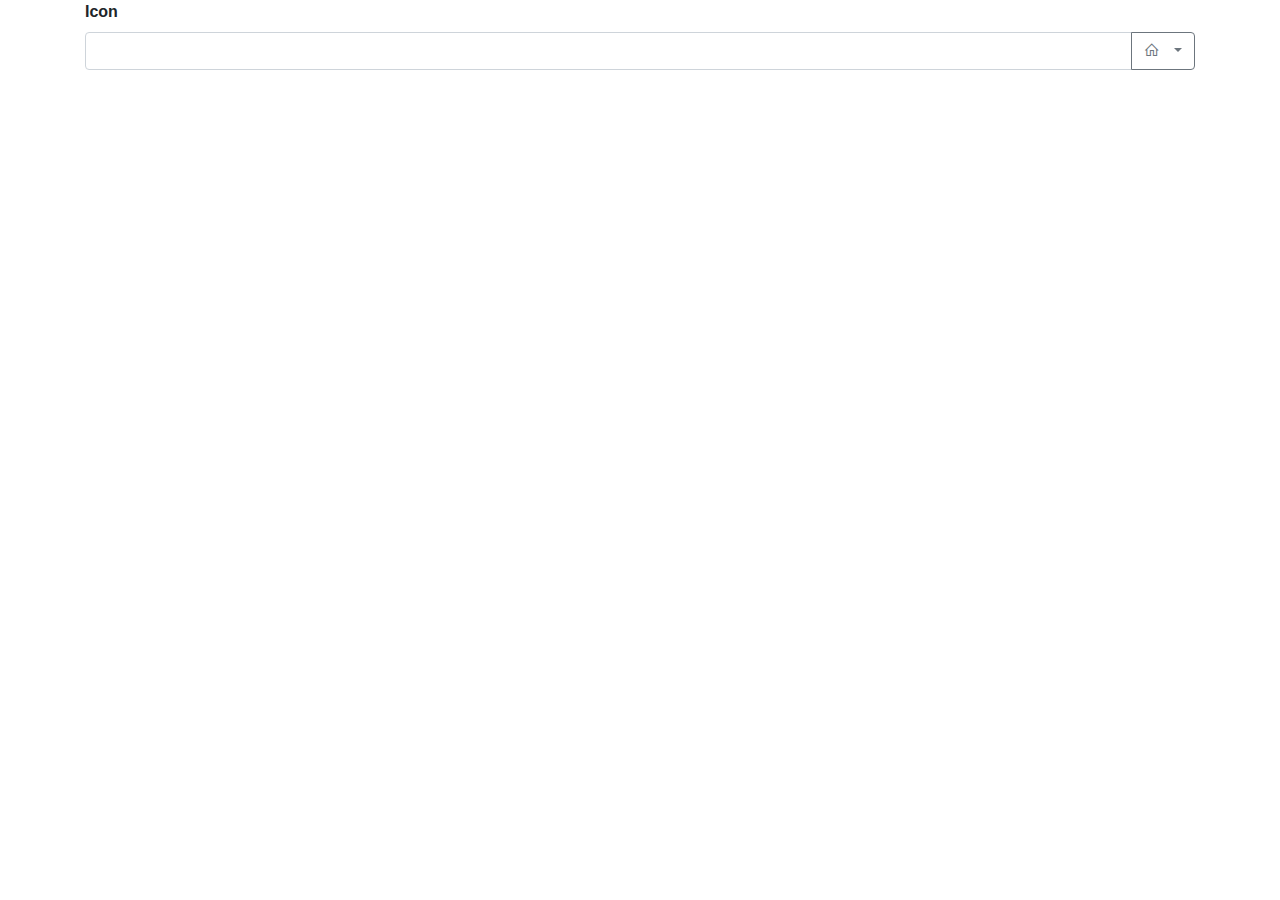
<file: index.html>
<!DOCTYPE html>
<html>
	<head>
		<title>Line Awesome Icon Picker</title>
		<link rel="stylesheet" href="assets/css/bootstrap.min.css">
		<link rel="stylesheet" href="assets/css/all.min.css">
		<link rel="stylesheet" href="assets/css/line-awesome.min.css">
		<link rel="stylesheet" href="assets/css/picker.css">
	</head>
	<body>
		<div class="container">
			<div class="form-group ">
				<label class="form-control-label font-weight-bold">Icon</label>
				<div class="input-group has_append">
					<input type="text" class="form-control" name="icon" value="" required>
					<div class="input-group-append">
						<button class="btn btn-outline-secondary iconPicker"
					data-icon="las la-home" role="iconpicker"></button>
					</div>
				</div>
			</div>
		</div>
	</body>

	<script src="assets/js/jquery-3.5.1.min.js"></script>
	<script src="assets/js/bootstrap.bundle.min.js"></script>
	<script src="assets/js/picker.js"></script>
	<script src="assets/js/app.js"></script>
</html>
</file>
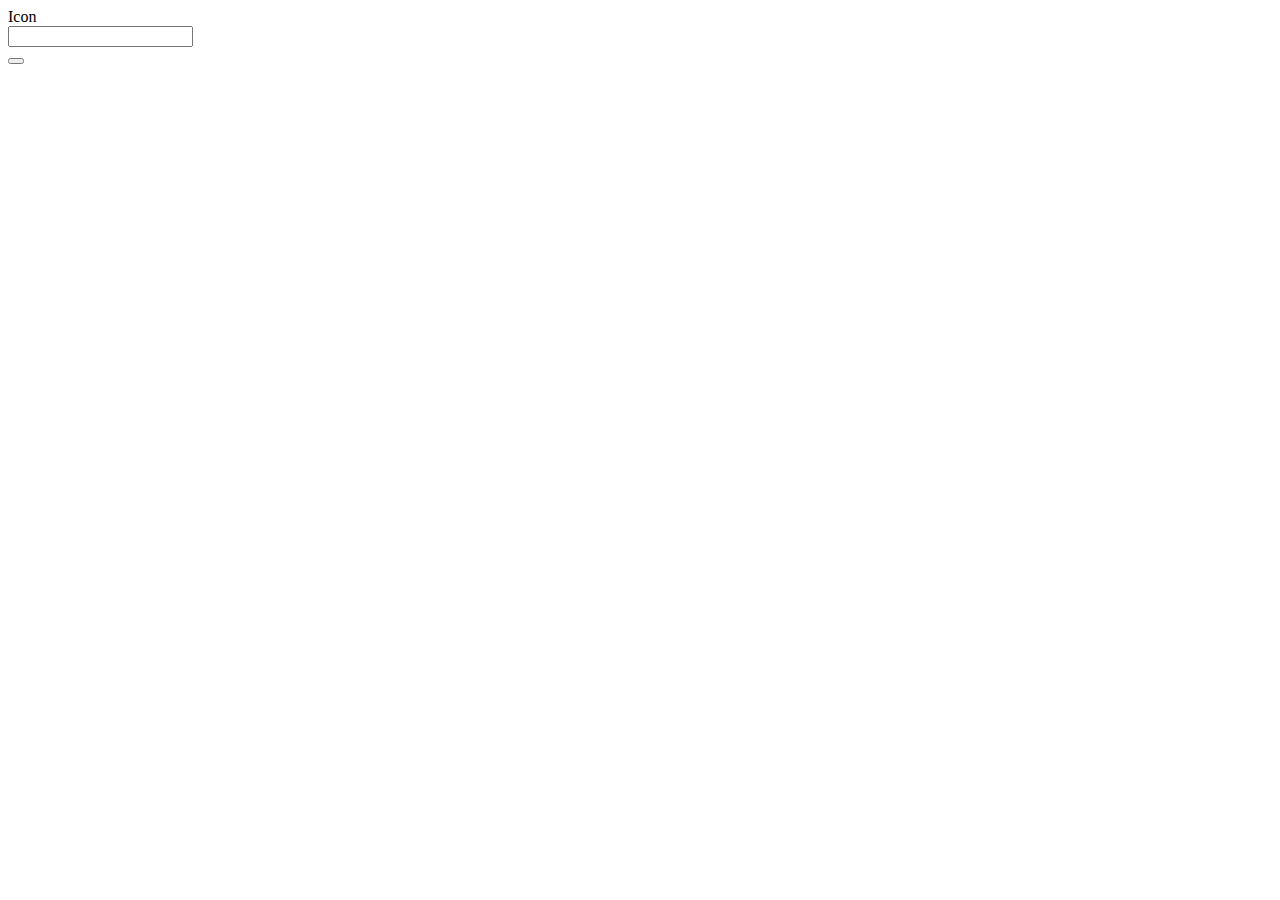
<file: icons.html>
<!DOCTYPE html>
<html>
	<head>
		<title>Icon Picker</title>
		<link rel="stylesheet" type="text/css" href="picker.css">
		<link rel="stylesheet" href="http://zaman.thesoftking.com/laramin_project/lottery_betfo/assets/templates/basic//css/vendor/bootstrap.min.css">
		<link rel="stylesheet" href="https://cdnjs.cloudflare.com/ajax/libs/font-awesome/5.15.1/css/all.min.css" integrity="sha512-+4zCK9k+qNFUR5X+cKL9EIR+ZOhtIloNl9GIKS57V1MyNsYpYcUrUeQc9vNfzsWfV28IaLL3i96P9sdNyeRssA==" crossorigin="anonymous" />
		<link rel="stylesheet" href="https://maxst.icons8.com/vue-static/landings/line-awesome/line-awesome/1.3.0/css/line-awesome.min.css">
	</head>
	<body>
		<div class="container">
			<div class="form-group ">
				<label class="form-control-label font-weight-bold">Icon</label>
				<div class="input-group has_append">
					<input type="text" class="form-control" name="icon" value="" required>
					<div class="input-group-append">
						<button class="btn btn-outline-secondary iconPicker"
						data-icon="las la-home" role="iconpicker"></button>
					</div>
				</div>
			</div>
		</div>
	</body>
	<script src="http://zaman.thesoftking.com/laramin_project/lottery_betfo/assets/templates/basic//js/vendor/jquery-3.5.1.min.js"></script>
	<!-- bootstrap js -->
	<script src="http://zaman.thesoftking.com/laramin_project/lottery_betfo/assets/templates/basic//js/vendor/bootstrap.bundle.min.js"></script>
	<script type="text/javascript" src="picker.js"></script>
	<script type="text/javascript">
		$('.iconPicker').iconpicker({
	align: 'center', // Only in div tag
	arrowClass: 'btn-danger',
	arrowPrevIconClass: 'las la-angle-left',
	arrowNextIconClass: 'las la-angle-right',
	cols: 10,
	footer: true,
	header: true,
	icon: 'las la-bomb',
	iconset: 'fontawesome5',
	labelHeader: '{0} of {1} pages',
	labelFooter: '{0} - {1} of {2} icons',
	placement: 'bottom', // Only in button tag
	rows: 5,
	search: false,
	searchText: 'Search icon',
	selectedClass: 'btn-success',
	unselectedClass: ''
	}).on('change', function (e) {
	$(this).parent().siblings('input[name=icon]').val(`<i class="${e.icon}"></i>`);
	});
	</script>
</html>
</file>
<file: assets/css/line-awesome.min.css>
.la,.lab,.lad,.lal,.lar,.las{-moz-osx-font-smoothing:grayscale;-webkit-font-smoothing:antialiased;display:inline-block;font-style:normal;font-variant:normal;text-rendering:auto;line-height:1}.la-lg{font-size:1.33333em;line-height:.75em;vertical-align:-.0667em}.la-xs{font-size:.75em}.la-sm{font-size:.875em}.la-1x{font-size:1em}.la-2x{font-size:2em}.la-3x{font-size:3em}.la-4x{font-size:4em}.la-5x{font-size:5em}.la-6x{font-size:6em}.la-7x{font-size:7em}.la-8x{font-size:8em}.la-9x{font-size:9em}.la-10x{font-size:10em}.la-fw{text-align:center;width:1.25em}.la-ul{list-style-type:none;margin-left:2.5em;padding-left:0}.la-ul>li{position:relative}.la-li{left:-2em;position:absolute;text-align:center;width:2em;line-height:inherit}.la-border{border:solid .08em #eee;border-radius:.1em;padding:.2em .25em .15em}.la-pull-left{float:left}.la-pull-right{float:right}.la.la-pull-left,.lab.la-pull-left,.lal.la-pull-left,.lar.la-pull-left,.las.la-pull-left{margin-right:.3em}.la.la-pull-right,.lab.la-pull-right,.lal.la-pull-right,.lar.la-pull-right,.las.la-pull-right{margin-left:.3em}.la-spin{-webkit-animation:la-spin 2s infinite linear;animation:la-spin 2s infinite linear}.la-pulse{-webkit-animation:la-spin 1s infinite steps(8);animation:la-spin 1s infinite steps(8)}@-webkit-keyframes la-spin{0%{-webkit-transform:rotate(0);transform:rotate(0)}100%{-webkit-transform:rotate(360deg);transform:rotate(360deg)}}@keyframes la-spin{0%{-webkit-transform:rotate(0);transform:rotate(0)}100%{-webkit-transform:rotate(360deg);transform:rotate(360deg)}}.la-rotate-90{-webkit-transform:rotate(90deg);transform:rotate(90deg)}.la-rotate-180{-webkit-transform:rotate(180deg);transform:rotate(180deg)}.la-rotate-270{-webkit-transform:rotate(270deg);transform:rotate(270deg)}.la-flip-horizontal{-webkit-transform:scale(-1,1);transform:scale(-1,1)}.la-flip-vertical{-webkit-transform:scale(1,-1);transform:scale(1,-1)}.la-flip-both,.la-flip-horizontal.la-flip-vertical{-webkit-transform:scale(-1,-1);transform:scale(-1,-1)}:root .la-flip-both,:root .la-flip-horizontal,:root .la-flip-vertical,:root .la-rotate-180,:root .la-rotate-270,:root .la-rotate-90{-webkit-filter:none;filter:none}.la-stack{display:inline-block;height:2em;line-height:2em;position:relative;vertical-align:middle;width:2.5em}.la-stack-1x,.la-stack-2x{left:0;position:absolute;text-align:center;width:100%}.la-stack-1x{line-height:inherit}.la-stack-2x{font-size:2em}.la-inverse{color:#fff}.la-500px:before{content:"\f26e"}.la-accessible-icon:before{content:"\f368"}.la-accusoft:before{content:"\f369"}.la-acquisitions-incorporated:before{content:"\f6af"}.la-ad:before{content:"\f641"}.la-address-book:before{content:"\f2b9"}.la-address-card:before{content:"\f2bb"}.la-adjust:before{content:"\f042"}.la-adn:before{content:"\f170"}.la-adobe:before{content:"\f778"}.la-adversal:before{content:"\f36a"}.la-affiliatetheme:before{content:"\f36b"}.la-air-freshener:before{content:"\f5d0"}.la-airbnb:before{content:"\f834"}.la-algolia:before{content:"\f36c"}.la-align-center:before{content:"\f037"}.la-align-justify:before{content:"\f039"}.la-align-left:before{content:"\f036"}.la-align-right:before{content:"\f038"}.la-alipay:before{content:"\f642"}.la-allergies:before{content:"\f461"}.la-amazon:before{content:"\f270"}.la-amazon-pay:before{content:"\f42c"}.la-ambulance:before{content:"\f0f9"}.la-american-sign-language-interpreting:before{content:"\f2a3"}.la-amilia:before{content:"\f36d"}.la-anchor:before{content:"\f13d"}.la-android:before{content:"\f17b"}.la-angellist:before{content:"\f209"}.la-angle-double-down:before{content:"\f103"}.la-angle-double-left:before{content:"\f100"}.la-angle-double-right:before{content:"\f101"}.la-angle-double-up:before{content:"\f102"}.la-angle-down:before{content:"\f107"}.la-angle-left:before{content:"\f104"}.la-angle-right:before{content:"\f105"}.la-angle-up:before{content:"\f106"}.la-angry:before{content:"\f556"}.la-angrycreative:before{content:"\f36e"}.la-angular:before{content:"\f420"}.la-ankh:before{content:"\f644"}.la-app-store:before{content:"\f36f"}.la-app-store-ios:before{content:"\f370"}.la-apper:before{content:"\f371"}.la-apple:before{content:"\f179"}.la-apple-alt:before{content:"\f5d1"}.la-apple-pay:before{content:"\f415"}.la-archive:before{content:"\f187"}.la-archway:before{content:"\f557"}.la-arrow-alt-circle-down:before{content:"\f358"}.la-arrow-alt-circle-left:before{content:"\f359"}.la-arrow-alt-circle-right:before{content:"\f35a"}.la-arrow-alt-circle-up:before{content:"\f35b"}.la-arrow-circle-down:before{content:"\f0ab"}.la-arrow-circle-left:before{content:"\f0a8"}.la-arrow-circle-right:before{content:"\f0a9"}.la-arrow-circle-up:before{content:"\f0aa"}.la-arrow-down:before{content:"\f063"}.la-arrow-left:before{content:"\f060"}.la-arrow-right:before{content:"\f061"}.la-arrow-up:before{content:"\f062"}.la-arrows-alt:before{content:"\f0b2"}.la-arrows-alt-h:before{content:"\f337"}.la-arrows-alt-v:before{content:"\f338"}.la-artstation:before{content:"\f77a"}.la-assistive-listening-systems:before{content:"\f2a2"}.la-asterisk:before{content:"\f069"}.la-asymmetrik:before{content:"\f372"}.la-at:before{content:"\f1fa"}.la-atlas:before{content:"\f558"}.la-atlassian:before{content:"\f77b"}.la-atom:before{content:"\f5d2"}.la-audible:before{content:"\f373"}.la-audio-description:before{content:"\f29e"}.la-autoprefixer:before{content:"\f41c"}.la-avianex:before{content:"\f374"}.la-aviato:before{content:"\f421"}.la-award:before{content:"\f559"}.la-aws:before{content:"\f375"}.la-baby:before{content:"\f77c"}.la-baby-carriage:before{content:"\f77d"}.la-backspace:before{content:"\f55a"}.la-backward:before{content:"\f04a"}.la-bacon:before{content:"\f7e5"}.la-balance-scale:before{content:"\f24e"}.la-balance-scale-left:before{content:"\f515"}.la-balance-scale-right:before{content:"\f516"}.la-ban:before{content:"\f05e"}.la-band-aid:before{content:"\f462"}.la-bandcamp:before{content:"\f2d5"}.la-barcode:before{content:"\f02a"}.la-bars:before{content:"\f0c9"}.la-baseball-ball:before{content:"\f433"}.la-basketball-ball:before{content:"\f434"}.la-bath:before{content:"\f2cd"}.la-battery-empty:before{content:"\f244"}.la-battery-full:before{content:"\f240"}.la-battery-half:before{content:"\f242"}.la-battery-quarter:before{content:"\f243"}.la-battery-three-quarters:before{content:"\f241"}.la-battle-net:before{content:"\f835"}.la-bed:before{content:"\f236"}.la-beer:before{content:"\f0fc"}.la-behance:before{content:"\f1b4"}.la-behance-square:before{content:"\f1b5"}.la-bell:before{content:"\f0f3"}.la-bell-slash:before{content:"\f1f6"}.la-bezier-curve:before{content:"\f55b"}.la-bible:before{content:"\f647"}.la-bicycle:before{content:"\f206"}.la-biking:before{content:"\f84a"}.la-bimobject:before{content:"\f378"}.la-binoculars:before{content:"\f1e5"}.la-biohazard:before{content:"\f780"}.la-birthday-cake:before{content:"\f1fd"}.la-bitbucket:before{content:"\f171"}.la-bitcoin:before{content:"\f379"}.la-bity:before{content:"\f37a"}.la-black-tie:before{content:"\f27e"}.la-blackberry:before{content:"\f37b"}.la-blender:before{content:"\f517"}.la-blender-phone:before{content:"\f6b6"}.la-blind:before{content:"\f29d"}.la-blog:before{content:"\f781"}.la-blogger:before{content:"\f37c"}.la-blogger-b:before{content:"\f37d"}.la-bluetooth:before{content:"\f293"}.la-bluetooth-b:before{content:"\f294"}.la-bold:before{content:"\f032"}.la-bolt:before{content:"\f0e7"}.la-bomb:before{content:"\f1e2"}.la-bone:before{content:"\f5d7"}.la-bong:before{content:"\f55c"}.la-book:before{content:"\f02d"}.la-book-dead:before{content:"\f6b7"}.la-book-medical:before{content:"\f7e6"}.la-book-open:before{content:"\f518"}.la-book-reader:before{content:"\f5da"}.la-bookmark:before{content:"\f02e"}.la-bootstrap:before{content:"\f836"}.la-border-all:before{content:"\f84c"}.la-border-none:before{content:"\f850"}.la-border-style:before{content:"\f853"}.la-bowling-ball:before{content:"\f436"}.la-box:before{content:"\f466"}.la-box-open:before{content:"\f49e"}.la-boxes:before{content:"\f468"}.la-braille:before{content:"\f2a1"}.la-brain:before{content:"\f5dc"}.la-bread-slice:before{content:"\f7ec"}.la-briefcase:before{content:"\f0b1"}.la-briefcase-medical:before{content:"\f469"}.la-broadcast-tower:before{content:"\f519"}.la-broom:before{content:"\f51a"}.la-brush:before{content:"\f55d"}.la-btc:before{content:"\f15a"}.la-buffer:before{content:"\f837"}.la-bug:before{content:"\f188"}.la-building:before{content:"\f1ad"}.la-bullhorn:before{content:"\f0a1"}.la-bullseye:before{content:"\f140"}.la-burn:before{content:"\f46a"}.la-buromobelexperte:before{content:"\f37f"}.la-bus:before{content:"\f207"}.la-bus-alt:before{content:"\f55e"}.la-business-time:before{content:"\f64a"}.la-buy-n-large:before{content:"\f8a6"}.la-buysellads:before{content:"\f20d"}.la-calculator:before{content:"\f1ec"}.la-calendar:before{content:"\f133"}.la-calendar-alt:before{content:"\f073"}.la-calendar-check:before{content:"\f274"}.la-calendar-day:before{content:"\f783"}.la-calendar-minus:before{content:"\f272"}.la-calendar-plus:before{content:"\f271"}.la-calendar-times:before{content:"\f273"}.la-calendar-week:before{content:"\f784"}.la-camera:before{content:"\f030"}.la-camera-retro:before{content:"\f083"}.la-campground:before{content:"\f6bb"}.la-canadian-maple-leaf:before{content:"\f785"}.la-candy-cane:before{content:"\f786"}.la-cannabis:before{content:"\f55f"}.la-capsules:before{content:"\f46b"}.la-car:before{content:"\f1b9"}.la-car-alt:before{content:"\f5de"}.la-car-battery:before{content:"\f5df"}.la-car-crash:before{content:"\f5e1"}.la-car-side:before{content:"\f5e4"}.la-caret-down:before{content:"\f0d7"}.la-caret-left:before{content:"\f0d9"}.la-caret-right:before{content:"\f0da"}.la-caret-square-down:before{content:"\f150"}.la-caret-square-left:before{content:"\f191"}.la-caret-square-right:before{content:"\f152"}.la-caret-square-up:before{content:"\f151"}.la-caret-up:before{content:"\f0d8"}.la-carrot:before{content:"\f787"}.la-cart-arrow-down:before{content:"\f218"}.la-cart-plus:before{content:"\f217"}.la-cash-register:before{content:"\f788"}.la-cat:before{content:"\f6be"}.la-cc-amazon-pay:before{content:"\f42d"}.la-cc-amex:before{content:"\f1f3"}.la-cc-apple-pay:before{content:"\f416"}.la-cc-diners-club:before{content:"\f24c"}.la-cc-discover:before{content:"\f1f2"}.la-cc-jcb:before{content:"\f24b"}.la-cc-mastercard:before{content:"\f1f1"}.la-cc-paypal:before{content:"\f1f4"}.la-cc-stripe:before{content:"\f1f5"}.la-cc-visa:before{content:"\f1f0"}.la-centercode:before{content:"\f380"}.la-centos:before{content:"\f789"}.la-certificate:before{content:"\f0a3"}.la-chair:before{content:"\f6c0"}.la-chalkboard:before{content:"\f51b"}.la-chalkboard-teacher:before{content:"\f51c"}.la-charging-station:before{content:"\f5e7"}.la-chart-area:before{content:"\f1fe"}.la-chart-bar:before{content:"\f080"}.la-chart-line:before{content:"\f201"}.la-chart-pie:before{content:"\f200"}.la-check:before{content:"\f00c"}.la-check-circle:before{content:"\f058"}.la-check-double:before{content:"\f560"}.la-check-square:before{content:"\f14a"}.la-cheese:before{content:"\f7ef"}.la-chess:before{content:"\f439"}.la-chess-bishop:before{content:"\f43a"}.la-chess-board:before{content:"\f43c"}.la-chess-king:before{content:"\f43f"}.la-chess-knight:before{content:"\f441"}.la-chess-pawn:before{content:"\f443"}.la-chess-queen:before{content:"\f445"}.la-chess-rook:before{content:"\f447"}.la-chevron-circle-down:before{content:"\f13a"}.la-chevron-circle-left:before{content:"\f137"}.la-chevron-circle-right:before{content:"\f138"}.la-chevron-circle-up:before{content:"\f139"}.la-chevron-down:before{content:"\f078"}.la-chevron-left:before{content:"\f053"}.la-chevron-right:before{content:"\f054"}.la-chevron-up:before{content:"\f077"}.la-child:before{content:"\f1ae"}.la-chrome:before{content:"\f268"}.la-chromecast:before{content:"\f838"}.la-church:before{content:"\f51d"}.la-circle:before{content:"\f111"}.la-circle-notch:before{content:"\f1ce"}.la-city:before{content:"\f64f"}.la-clinic-medical:before{content:"\f7f2"}.la-clipboard:before{content:"\f328"}.la-clipboard-check:before{content:"\f46c"}.la-clipboard-list:before{content:"\f46d"}.la-clock:before{content:"\f017"}.la-clone:before{content:"\f24d"}.la-closed-captioning:before{content:"\f20a"}.la-cloud:before{content:"\f0c2"}.la-cloud-download-alt:before{content:"\f381"}.la-cloud-meatball:before{content:"\f73b"}.la-cloud-moon:before{content:"\f6c3"}.la-cloud-moon-rain:before{content:"\f73c"}.la-cloud-rain:before{content:"\f73d"}.la-cloud-showers-heavy:before{content:"\f740"}.la-cloud-sun:before{content:"\f6c4"}.la-cloud-sun-rain:before{content:"\f743"}.la-cloud-upload-alt:before{content:"\f382"}.la-cloudscale:before{content:"\f383"}.la-cloudsmith:before{content:"\f384"}.la-cloudversify:before{content:"\f385"}.la-cocktail:before{content:"\f561"}.la-code:before{content:"\f121"}.la-code-branch:before{content:"\f126"}.la-codepen:before{content:"\f1cb"}.la-codiepie:before{content:"\f284"}.la-coffee:before{content:"\f0f4"}.la-cog:before{content:"\f013"}.la-cogs:before{content:"\f085"}.la-coins:before{content:"\f51e"}.la-columns:before{content:"\f0db"}.la-comment:before{content:"\f075"}.la-comment-alt:before{content:"\f27a"}.la-comment-dollar:before{content:"\f651"}.la-comment-dots:before{content:"\f4ad"}.la-comment-medical:before{content:"\f7f5"}.la-comment-slash:before{content:"\f4b3"}.la-comments:before{content:"\f086"}.la-comments-dollar:before{content:"\f653"}.la-compact-disc:before{content:"\f51f"}.la-compass:before{content:"\f14e"}.la-compress:before{content:"\f066"}.la-compress-arrows-alt:before{content:"\f78c"}.la-concierge-bell:before{content:"\f562"}.la-confluence:before{content:"\f78d"}.la-connectdevelop:before{content:"\f20e"}.la-contao:before{content:"\f26d"}.la-cookie:before{content:"\f563"}.la-cookie-bite:before{content:"\f564"}.la-copy:before{content:"\f0c5"}.la-copyright:before{content:"\f1f9"}.la-cotton-bureau:before{content:"\f89e"}.la-couch:before{content:"\f4b8"}.la-cpanel:before{content:"\f388"}.la-creative-commons:before{content:"\f25e"}.la-creative-commons-by:before{content:"\f4e7"}.la-creative-commons-nc:before{content:"\f4e8"}.la-creative-commons-nc-eu:before{content:"\f4e9"}.la-creative-commons-nc-jp:before{content:"\f4ea"}.la-creative-commons-nd:before{content:"\f4eb"}.la-creative-commons-pd:before{content:"\f4ec"}.la-creative-commons-pd-alt:before{content:"\f4ed"}.la-creative-commons-remix:before{content:"\f4ee"}.la-creative-commons-sa:before{content:"\f4ef"}.la-creative-commons-sampling:before{content:"\f4f0"}.la-creative-commons-sampling-plus:before{content:"\f4f1"}.la-creative-commons-share:before{content:"\f4f2"}.la-creative-commons-zero:before{content:"\f4f3"}.la-credit-card:before{content:"\f09d"}.la-critical-role:before{content:"\f6c9"}.la-crop:before{content:"\f125"}.la-crop-alt:before{content:"\f565"}.la-cross:before{content:"\f654"}.la-crosshairs:before{content:"\f05b"}.la-crow:before{content:"\f520"}.la-crown:before{content:"\f521"}.la-crutch:before{content:"\f7f7"}.la-css3:before{content:"\f13c"}.la-css3-alt:before{content:"\f38b"}.la-cube:before{content:"\f1b2"}.la-cubes:before{content:"\f1b3"}.la-cut:before{content:"\f0c4"}.la-cuttlefish:before{content:"\f38c"}.la-d-and-d:before{content:"\f38d"}.la-d-and-d-beyond:before{content:"\f6ca"}.la-dashcube:before{content:"\f210"}.la-database:before{content:"\f1c0"}.la-deaf:before{content:"\f2a4"}.la-delicious:before{content:"\f1a5"}.la-democrat:before{content:"\f747"}.la-deploydog:before{content:"\f38e"}.la-deskpro:before{content:"\f38f"}.la-desktop:before{content:"\f108"}.la-dev:before{content:"\f6cc"}.la-deviantart:before{content:"\f1bd"}.la-dharmachakra:before{content:"\f655"}.la-dhl:before{content:"\f790"}.la-diagnoses:before{content:"\f470"}.la-diaspora:before{content:"\f791"}.la-dice:before{content:"\f522"}.la-dice-d20:before{content:"\f6cf"}.la-dice-d6:before{content:"\f6d1"}.la-dice-five:before{content:"\f523"}.la-dice-four:before{content:"\f524"}.la-dice-one:before{content:"\f525"}.la-dice-six:before{content:"\f526"}.la-dice-three:before{content:"\f527"}.la-dice-two:before{content:"\f528"}.la-digg:before{content:"\f1a6"}.la-digital-ocean:before{content:"\f391"}.la-digital-tachograph:before{content:"\f566"}.la-directions:before{content:"\f5eb"}.la-discord:before{content:"\f392"}.la-discourse:before{content:"\f393"}.la-divide:before{content:"\f529"}.la-dizzy:before{content:"\f567"}.la-dna:before{content:"\f471"}.la-dochub:before{content:"\f394"}.la-docker:before{content:"\f395"}.la-dog:before{content:"\f6d3"}.la-dollar-sign:before{content:"\f155"}.la-dolly:before{content:"\f472"}.la-dolly-flatbed:before{content:"\f474"}.la-donate:before{content:"\f4b9"}.la-door-closed:before{content:"\f52a"}.la-door-open:before{content:"\f52b"}.la-dot-circle:before{content:"\f192"}.la-dove:before{content:"\f4ba"}.la-download:before{content:"\f019"}.la-draft2digital:before{content:"\f396"}.la-drafting-compass:before{content:"\f568"}.la-dragon:before{content:"\f6d5"}.la-draw-polygon:before{content:"\f5ee"}.la-dribbble:before{content:"\f17d"}.la-dribbble-square:before{content:"\f397"}.la-dropbox:before{content:"\f16b"}.la-drum:before{content:"\f569"}.la-drum-steelpan:before{content:"\f56a"}.la-drumstick-bite:before{content:"\f6d7"}.la-drupal:before{content:"\f1a9"}.la-dumbbell:before{content:"\f44b"}.la-dumpster:before{content:"\f793"}.la-dumpster-fire:before{content:"\f794"}.la-dungeon:before{content:"\f6d9"}.la-dyalog:before{content:"\f399"}.la-earlybirds:before{content:"\f39a"}.la-ebay:before{content:"\f4f4"}.la-edge:before{content:"\f282"}.la-edit:before{content:"\f044"}.la-egg:before{content:"\f7fb"}.la-eject:before{content:"\f052"}.la-elementor:before{content:"\f430"}.la-ellipsis-h:before{content:"\f141"}.la-ellipsis-v:before{content:"\f142"}.la-ello:before{content:"\f5f1"}.la-ember:before{content:"\f423"}.la-empire:before{content:"\f1d1"}.la-envelope:before{content:"\f0e0"}.la-envelope-open:before{content:"\f2b6"}.la-envelope-open-text:before{content:"\f658"}.la-envelope-square:before{content:"\f199"}.la-envira:before{content:"\f299"}.la-equals:before{content:"\f52c"}.la-eraser:before{content:"\f12d"}.la-erlang:before{content:"\f39d"}.la-ethereum:before{content:"\f42e"}.la-ethernet:before{content:"\f796"}.la-etsy:before{content:"\f2d7"}.la-euro-sign:before{content:"\f153"}.la-evernote:before{content:"\f839"}.la-exchange-alt:before{content:"\f362"}.la-exclamation:before{content:"\f12a"}.la-exclamation-circle:before{content:"\f06a"}.la-exclamation-triangle:before{content:"\f071"}.la-expand:before{content:"\f065"}.la-expand-arrows-alt:before{content:"\f31e"}.la-expeditedssl:before{content:"\f23e"}.la-external-link-alt:before{content:"\f35d"}.la-external-link-square-alt:before{content:"\f360"}.la-eye:before{content:"\f06e"}.la-eye-dropper:before{content:"\f1fb"}.la-eye-slash:before{content:"\f070"}.la-facebook:before{content:"\f09a"}.la-facebook-f:before{content:"\f39e"}.la-facebook-messenger:before{content:"\f39f"}.la-facebook-square:before{content:"\f082"}.la-fan:before{content:"\f863"}.la-fantasy-flight-games:before{content:"\f6dc"}.la-fast-backward:before{content:"\f049"}.la-fast-forward:before{content:"\f050"}.la-fax:before{content:"\f1ac"}.la-feather:before{content:"\f52d"}.la-feather-alt:before{content:"\f56b"}.la-fedex:before{content:"\f797"}.la-fedora:before{content:"\f798"}.la-female:before{content:"\f182"}.la-fighter-jet:before{content:"\f0fb"}.la-figma:before{content:"\f799"}.la-file:before{content:"\f15b"}.la-file-alt:before{content:"\f15c"}.la-file-archive:before{content:"\f1c6"}.la-file-audio:before{content:"\f1c7"}.la-file-code:before{content:"\f1c9"}.la-file-contract:before{content:"\f56c"}.la-file-csv:before{content:"\f6dd"}.la-file-download:before{content:"\f56d"}.la-file-excel:before{content:"\f1c3"}.la-file-export:before{content:"\f56e"}.la-file-image:before{content:"\f1c5"}.la-file-import:before{content:"\f56f"}.la-file-invoice:before{content:"\f570"}.la-file-invoice-dollar:before{content:"\f571"}.la-file-medical:before{content:"\f477"}.la-file-medical-alt:before{content:"\f478"}.la-file-pdf:before{content:"\f1c1"}.la-file-powerpoint:before{content:"\f1c4"}.la-file-prescription:before{content:"\f572"}.la-file-signature:before{content:"\f573"}.la-file-upload:before{content:"\f574"}.la-file-video:before{content:"\f1c8"}.la-file-word:before{content:"\f1c2"}.la-fill:before{content:"\f575"}.la-fill-drip:before{content:"\f576"}.la-film:before{content:"\f008"}.la-filter:before{content:"\f0b0"}.la-fingerprint:before{content:"\f577"}.la-fire:before{content:"\f06d"}.la-fire-alt:before{content:"\f7e4"}.la-fire-extinguisher:before{content:"\f134"}.la-firefox:before{content:"\f269"}.la-first-aid:before{content:"\f479"}.la-first-order:before{content:"\f2b0"}.la-first-order-alt:before{content:"\f50a"}.la-firstdraft:before{content:"\f3a1"}.la-fish:before{content:"\f578"}.la-fist-raised:before{content:"\f6de"}.la-flag:before{content:"\f024"}.la-flag-checkered:before{content:"\f11e"}.la-flag-usa:before{content:"\f74d"}.la-flask:before{content:"\f0c3"}.la-flickr:before{content:"\f16e"}.la-flipboard:before{content:"\f44d"}.la-flushed:before{content:"\f579"}.la-fly:before{content:"\f417"}.la-folder:before{content:"\f07b"}.la-folder-minus:before{content:"\f65d"}.la-folder-open:before{content:"\f07c"}.la-folder-plus:before{content:"\f65e"}.la-font:before{content:"\f031"}.la-font-awesome:before{content:"\f2b4"}.la-font-awesome-alt:before{content:"\f35c"}.la-font-awesome-flag:before{content:"\f425"}.la-font-awesome-logo-full:before{content:"\f4e6"}.la-fonticons:before{content:"\f280"}.la-fonticons-fi:before{content:"\f3a2"}.la-football-ball:before{content:"\f44e"}.la-fort-awesome:before{content:"\f286"}.la-fort-awesome-alt:before{content:"\f3a3"}.la-forumbee:before{content:"\f211"}.la-forward:before{content:"\f04e"}.la-foursquare:before{content:"\f180"}.la-free-code-camp:before{content:"\f2c5"}.la-freebsd:before{content:"\f3a4"}.la-frog:before{content:"\f52e"}.la-frown:before{content:"\f119"}.la-frown-open:before{content:"\f57a"}.la-fulcrum:before{content:"\f50b"}.la-funnel-dollar:before{content:"\f662"}.la-futbol:before{content:"\f1e3"}.la-galactic-republic:before{content:"\f50c"}.la-galactic-senate:before{content:"\f50d"}.la-gamepad:before{content:"\f11b"}.la-gas-pump:before{content:"\f52f"}.la-gavel:before{content:"\f0e3"}.la-gem:before{content:"\f3a5"}.la-genderless:before{content:"\f22d"}.la-get-pocket:before{content:"\f265"}.la-gg:before{content:"\f260"}.la-gg-circle:before{content:"\f261"}.la-ghost:before{content:"\f6e2"}.la-gift:before{content:"\f06b"}.la-gifts:before{content:"\f79c"}.la-git:before{content:"\f1d3"}.la-git-alt:before{content:"\f841"}.la-git-square:before{content:"\f1d2"}.la-github:before{content:"\f09b"}.la-github-alt:before{content:"\f113"}.la-github-square:before{content:"\f092"}.la-gitkraken:before{content:"\f3a6"}.la-gitlab:before{content:"\f296"}.la-gitter:before{content:"\f426"}.la-glass-cheers:before{content:"\f79f"}.la-glass-martini:before{content:"\f000"}.la-glass-martini-alt:before{content:"\f57b"}.la-glass-whiskey:before{content:"\f7a0"}.la-glasses:before{content:"\f530"}.la-glide:before{content:"\f2a5"}.la-glide-g:before{content:"\f2a6"}.la-globe:before{content:"\f0ac"}.la-globe-africa:before{content:"\f57c"}.la-globe-americas:before{content:"\f57d"}.la-globe-asia:before{content:"\f57e"}.la-globe-europe:before{content:"\f7a2"}.la-gofore:before{content:"\f3a7"}.la-golf-ball:before{content:"\f450"}.la-goodreads:before{content:"\f3a8"}.la-goodreads-g:before{content:"\f3a9"}.la-google:before{content:"\f1a0"}.la-google-drive:before{content:"\f3aa"}.la-google-play:before{content:"\f3ab"}.la-google-plus:before{content:"\f2b3"}.la-google-plus-g:before{content:"\f0d5"}.la-google-plus-square:before{content:"\f0d4"}.la-google-wallet:before{content:"\f1ee"}.la-gopuram:before{content:"\f664"}.la-graduation-cap:before{content:"\f19d"}.la-gratipay:before{content:"\f184"}.la-grav:before{content:"\f2d6"}.la-greater-than:before{content:"\f531"}.la-greater-than-equal:before{content:"\f532"}.la-grimace:before{content:"\f57f"}.la-grin:before{content:"\f580"}.la-grin-alt:before{content:"\f581"}.la-grin-beam:before{content:"\f582"}.la-grin-beam-sweat:before{content:"\f583"}.la-grin-hearts:before{content:"\f584"}.la-grin-squint:before{content:"\f585"}.la-grin-squint-tears:before{content:"\f586"}.la-grin-stars:before{content:"\f587"}.la-grin-tears:before{content:"\f588"}.la-grin-tongue:before{content:"\f589"}.la-grin-tongue-squint:before{content:"\f58a"}.la-grin-tongue-wink:before{content:"\f58b"}.la-grin-wink:before{content:"\f58c"}.la-grip-horizontal:before{content:"\f58d"}.la-grip-lines:before{content:"\f7a4"}.la-grip-lines-vertical:before{content:"\f7a5"}.la-grip-vertical:before{content:"\f58e"}.la-gripfire:before{content:"\f3ac"}.la-grunt:before{content:"\f3ad"}.la-guitar:before{content:"\f7a6"}.la-gulp:before{content:"\f3ae"}.la-h-square:before{content:"\f0fd"}.la-hacker-news:before{content:"\f1d4"}.la-hacker-news-square:before{content:"\f3af"}.la-hackerrank:before{content:"\f5f7"}.la-hamburger:before{content:"\f805"}.la-hammer:before{content:"\f6e3"}.la-hamsa:before{content:"\f665"}.la-hand-holding:before{content:"\f4bd"}.la-hand-holding-heart:before{content:"\f4be"}.la-hand-holding-usd:before{content:"\f4c0"}.la-hand-lizard:before{content:"\f258"}.la-hand-middle-finger:before{content:"\f806"}.la-hand-paper:before{content:"\f256"}.la-hand-peace:before{content:"\f25b"}.la-hand-point-down:before{content:"\f0a7"}.la-hand-point-left:before{content:"\f0a5"}.la-hand-point-right:before{content:"\f0a4"}.la-hand-point-up:before{content:"\f0a6"}.la-hand-pointer:before{content:"\f25a"}.la-hand-rock:before{content:"\f255"}.la-hand-scissors:before{content:"\f257"}.la-hand-spock:before{content:"\f259"}.la-hands:before{content:"\f4c2"}.la-hands-helping:before{content:"\f4c4"}.la-handshake:before{content:"\f2b5"}.la-hanukiah:before{content:"\f6e6"}.la-hard-hat:before{content:"\f807"}.la-hashtag:before{content:"\f292"}.la-hat-cowboy:before{content:"\f8c0"}.la-hat-cowboy-side:before{content:"\f8c1"}.la-hat-wizard:before{content:"\f6e8"}.la-haykal:before{content:"\f666"}.la-hdd:before{content:"\f0a0"}.la-heading:before{content:"\f1dc"}.la-headphones:before{content:"\f025"}.la-headphones-alt:before{content:"\f58f"}.la-headset:before{content:"\f590"}.la-heart:before{content:"\f004"}.la-heart-broken:before{content:"\f7a9"}.la-heartbeat:before{content:"\f21e"}.la-helicopter:before{content:"\f533"}.la-highlighter:before{content:"\f591"}.la-hiking:before{content:"\f6ec"}.la-hippo:before{content:"\f6ed"}.la-hips:before{content:"\f452"}.la-hire-a-helper:before{content:"\f3b0"}.la-history:before{content:"\f1da"}.la-hockey-puck:before{content:"\f453"}.la-holly-berry:before{content:"\f7aa"}.la-home:before{content:"\f015"}.la-hooli:before{content:"\f427"}.la-hornbill:before{content:"\f592"}.la-horse:before{content:"\f6f0"}.la-horse-head:before{content:"\f7ab"}.la-hospital:before{content:"\f0f8"}.la-hospital-alt:before{content:"\f47d"}.la-hospital-symbol:before{content:"\f47e"}.la-hot-tub:before{content:"\f593"}.la-hotdog:before{content:"\f80f"}.la-hotel:before{content:"\f594"}.la-hotjar:before{content:"\f3b1"}.la-hourglass:before{content:"\f254"}.la-hourglass-end:before{content:"\f253"}.la-hourglass-half:before{content:"\f252"}.la-hourglass-start:before{content:"\f251"}.la-house-damage:before{content:"\f6f1"}.la-houzz:before{content:"\f27c"}.la-hryvnia:before{content:"\f6f2"}.la-html5:before{content:"\f13b"}.la-hubspot:before{content:"\f3b2"}.la-i-cursor:before{content:"\f246"}.la-ice-cream:before{content:"\f810"}.la-icicles:before{content:"\f7ad"}.la-icons:before{content:"\f86d"}.la-id-badge:before{content:"\f2c1"}.la-id-card:before{content:"\f2c2"}.la-id-card-alt:before{content:"\f47f"}.la-igloo:before{content:"\f7ae"}.la-image:before{content:"\f03e"}.la-images:before{content:"\f302"}.la-imdb:before{content:"\f2d8"}.la-inbox:before{content:"\f01c"}.la-indent:before{content:"\f03c"}.la-industry:before{content:"\f275"}.la-infinity:before{content:"\f534"}.la-info:before{content:"\f129"}.la-info-circle:before{content:"\f05a"}.la-instagram:before{content:"\f16d"}.la-intercom:before{content:"\f7af"}.la-internet-explorer:before{content:"\f26b"}.la-invision:before{content:"\f7b0"}.la-ioxhost:before{content:"\f208"}.la-italic:before{content:"\f033"}.la-itch-io:before{content:"\f83a"}.la-itunes:before{content:"\f3b4"}.la-itunes-note:before{content:"\f3b5"}.la-java:before{content:"\f4e4"}.la-jedi:before{content:"\f669"}.la-jedi-order:before{content:"\f50e"}.la-jenkins:before{content:"\f3b6"}.la-jira:before{content:"\f7b1"}.la-joget:before{content:"\f3b7"}.la-joint:before{content:"\f595"}.la-joomla:before{content:"\f1aa"}.la-journal-whills:before{content:"\f66a"}.la-js:before{content:"\f3b8"}.la-js-square:before{content:"\f3b9"}.la-jsfiddle:before{content:"\f1cc"}.la-kaaba:before{content:"\f66b"}.la-kaggle:before{content:"\f5fa"}.la-key:before{content:"\f084"}.la-keybase:before{content:"\f4f5"}.la-keyboard:before{content:"\f11c"}.la-keycdn:before{content:"\f3ba"}.la-khanda:before{content:"\f66d"}.la-kickstarter:before{content:"\f3bb"}.la-kickstarter-k:before{content:"\f3bc"}.la-kiss:before{content:"\f596"}.la-kiss-beam:before{content:"\f597"}.la-kiss-wink-heart:before{content:"\f598"}.la-kiwi-bird:before{content:"\f535"}.la-korvue:before{content:"\f42f"}.la-landmark:before{content:"\f66f"}.la-language:before{content:"\f1ab"}.la-laptop:before{content:"\f109"}.la-laptop-code:before{content:"\f5fc"}.la-laptop-medical:before{content:"\f812"}.la-laravel:before{content:"\f3bd"}.la-lastfm:before{content:"\f202"}.la-lastfm-square:before{content:"\f203"}.la-laugh:before{content:"\f599"}.la-laugh-beam:before{content:"\f59a"}.la-laugh-squint:before{content:"\f59b"}.la-laugh-wink:before{content:"\f59c"}.la-layer-group:before{content:"\f5fd"}.la-leaf:before{content:"\f06c"}.la-leanpub:before{content:"\f212"}.la-lemon:before{content:"\f094"}.la-less:before{content:"\f41d"}.la-less-than:before{content:"\f536"}.la-less-than-equal:before{content:"\f537"}.la-level-down-alt:before{content:"\f3be"}.la-level-up-alt:before{content:"\f3bf"}.la-life-ring:before{content:"\f1cd"}.la-lightbulb:before{content:"\f0eb"}.la-line:before{content:"\f3c0"}.la-link:before{content:"\f0c1"}.la-linkedin:before{content:"\f08c"}.la-linkedin-in:before{content:"\f0e1"}.la-linode:before{content:"\f2b8"}.la-linux:before{content:"\f17c"}.la-lira-sign:before{content:"\f195"}.la-list:before{content:"\f03a"}.la-list-alt:before{content:"\f022"}.la-list-ol:before{content:"\f0cb"}.la-list-ul:before{content:"\f0ca"}.la-location-arrow:before{content:"\f124"}.la-lock:before{content:"\f023"}.la-lock-open:before{content:"\f3c1"}.la-long-arrow-alt-down:before{content:"\f309"}.la-long-arrow-alt-left:before{content:"\f30a"}.la-long-arrow-alt-right:before{content:"\f30b"}.la-long-arrow-alt-up:before{content:"\f30c"}.la-low-vision:before{content:"\f2a8"}.la-luggage-cart:before{content:"\f59d"}.la-lyft:before{content:"\f3c3"}.la-magento:before{content:"\f3c4"}.la-magic:before{content:"\f0d0"}.la-magnet:before{content:"\f076"}.la-mail-bulk:before{content:"\f674"}.la-mailchimp:before{content:"\f59e"}.la-male:before{content:"\f183"}.la-mandalorian:before{content:"\f50f"}.la-map:before{content:"\f279"}.la-map-marked:before{content:"\f59f"}.la-map-marked-alt:before{content:"\f5a0"}.la-map-marker:before{content:"\f041"}.la-map-marker-alt:before{content:"\f3c5"}.la-map-pin:before{content:"\f276"}.la-map-signs:before{content:"\f277"}.la-markdown:before{content:"\f60f"}.la-marker:before{content:"\f5a1"}.la-mars:before{content:"\f222"}.la-mars-double:before{content:"\f227"}.la-mars-stroke:before{content:"\f229"}.la-mars-stroke-h:before{content:"\f22b"}.la-mars-stroke-v:before{content:"\f22a"}.la-mask:before{content:"\f6fa"}.la-mastodon:before{content:"\f4f6"}.la-maxcdn:before{content:"\f136"}.la-mdb:before{content:"\f8ca"}.la-medal:before{content:"\f5a2"}.la-medapps:before{content:"\f3c6"}.la-medium:before{content:"\f23a"}.la-medium-m:before{content:"\f3c7"}.la-medkit:before{content:"\f0fa"}.la-medrt:before{content:"\f3c8"}.la-meetup:before{content:"\f2e0"}.la-megaport:before{content:"\f5a3"}.la-meh:before{content:"\f11a"}.la-meh-blank:before{content:"\f5a4"}.la-meh-rolling-eyes:before{content:"\f5a5"}.la-memory:before{content:"\f538"}.la-mendeley:before{content:"\f7b3"}.la-menorah:before{content:"\f676"}.la-mercury:before{content:"\f223"}.la-meteor:before{content:"\f753"}.la-microchip:before{content:"\f2db"}.la-microphone:before{content:"\f130"}.la-microphone-alt:before{content:"\f3c9"}.la-microphone-alt-slash:before{content:"\f539"}.la-microphone-slash:before{content:"\f131"}.la-microscope:before{content:"\f610"}.la-microsoft:before{content:"\f3ca"}.la-minus:before{content:"\f068"}.la-minus-circle:before{content:"\f056"}.la-minus-square:before{content:"\f146"}.la-mitten:before{content:"\f7b5"}.la-mix:before{content:"\f3cb"}.la-mixcloud:before{content:"\f289"}.la-mizuni:before{content:"\f3cc"}.la-mobile:before{content:"\f10b"}.la-mobile-alt:before{content:"\f3cd"}.la-modx:before{content:"\f285"}.la-monero:before{content:"\f3d0"}.la-money-bill:before{content:"\f0d6"}.la-money-bill-alt:before{content:"\f3d1"}.la-money-bill-wave:before{content:"\f53a"}.la-money-bill-wave-alt:before{content:"\f53b"}.la-money-check:before{content:"\f53c"}.la-money-check-alt:before{content:"\f53d"}.la-monument:before{content:"\f5a6"}.la-moon:before{content:"\f186"}.la-mortar-pestle:before{content:"\f5a7"}.la-mosque:before{content:"\f678"}.la-motorcycle:before{content:"\f21c"}.la-mountain:before{content:"\f6fc"}.la-mouse:before{content:"\f8cc"}.la-mouse-pointer:before{content:"\f245"}.la-mug-hot:before{content:"\f7b6"}.la-music:before{content:"\f001"}.la-napster:before{content:"\f3d2"}.la-neos:before{content:"\f612"}.la-network-wired:before{content:"\f6ff"}.la-neuter:before{content:"\f22c"}.la-newspaper:before{content:"\f1ea"}.la-nimblr:before{content:"\f5a8"}.la-node:before{content:"\f419"}.la-node-js:before{content:"\f3d3"}.la-not-equal:before{content:"\f53e"}.la-notes-medical:before{content:"\f481"}.la-npm:before{content:"\f3d4"}.la-ns8:before{content:"\f3d5"}.la-nutritionix:before{content:"\f3d6"}.la-object-group:before{content:"\f247"}.la-object-ungroup:before{content:"\f248"}.la-odnoklassniki:before{content:"\f263"}.la-odnoklassniki-square:before{content:"\f264"}.la-oil-can:before{content:"\f613"}.la-old-republic:before{content:"\f510"}.la-om:before{content:"\f679"}.la-opencart:before{content:"\f23d"}.la-openid:before{content:"\f19b"}.la-opera:before{content:"\f26a"}.la-optin-monster:before{content:"\f23c"}.la-orcid:before{content:"\f8d2"}.la-osi:before{content:"\f41a"}.la-otter:before{content:"\f700"}.la-outdent:before{content:"\f03b"}.la-page4:before{content:"\f3d7"}.la-pagelines:before{content:"\f18c"}.la-pager:before{content:"\f815"}.la-paint-brush:before{content:"\f1fc"}.la-paint-roller:before{content:"\f5aa"}.la-palette:before{content:"\f53f"}.la-palfed:before{content:"\f3d8"}.la-pallet:before{content:"\f482"}.la-paper-plane:before{content:"\f1d8"}.la-paperclip:before{content:"\f0c6"}.la-parachute-box:before{content:"\f4cd"}.la-paragraph:before{content:"\f1dd"}.la-parking:before{content:"\f540"}.la-passport:before{content:"\f5ab"}.la-pastafarianism:before{content:"\f67b"}.la-paste:before{content:"\f0ea"}.la-patreon:before{content:"\f3d9"}.la-pause:before{content:"\f04c"}.la-pause-circle:before{content:"\f28b"}.la-paw:before{content:"\f1b0"}.la-paypal:before{content:"\f1ed"}.la-peace:before{content:"\f67c"}.la-pen:before{content:"\f304"}.la-pen-alt:before{content:"\f305"}.la-pen-fancy:before{content:"\f5ac"}.la-pen-nib:before{content:"\f5ad"}.la-pen-square:before{content:"\f14b"}.la-pencil-alt:before{content:"\f303"}.la-pencil-ruler:before{content:"\f5ae"}.la-penny-arcade:before{content:"\f704"}.la-people-carry:before{content:"\f4ce"}.la-pepper-hot:before{content:"\f816"}.la-percent:before{content:"\f295"}.la-percentage:before{content:"\f541"}.la-periscope:before{content:"\f3da"}.la-person-booth:before{content:"\f756"}.la-phabricator:before{content:"\f3db"}.la-phoenix-framework:before{content:"\f3dc"}.la-phoenix-squadron:before{content:"\f511"}.la-phone:before{content:"\f095"}.la-phone-alt:before{content:"\f879"}.la-phone-slash:before{content:"\f3dd"}.la-phone-square:before{content:"\f098"}.la-phone-square-alt:before{content:"\f87b"}.la-phone-volume:before{content:"\f2a0"}.la-photo-video:before{content:"\f87c"}.la-php:before{content:"\f457"}.la-pied-piper:before{content:"\f2ae"}.la-pied-piper-alt:before{content:"\f1a8"}.la-pied-piper-hat:before{content:"\f4e5"}.la-pied-piper-pp:before{content:"\f1a7"}.la-piggy-bank:before{content:"\f4d3"}.la-pills:before{content:"\f484"}.la-pinterest:before{content:"\f0d2"}.la-pinterest-p:before{content:"\f231"}.la-pinterest-square:before{content:"\f0d3"}.la-pizza-slice:before{content:"\f818"}.la-place-of-worship:before{content:"\f67f"}.la-plane:before{content:"\f072"}.la-plane-arrival:before{content:"\f5af"}.la-plane-departure:before{content:"\f5b0"}.la-play:before{content:"\f04b"}.la-play-circle:before{content:"\f144"}.la-playstation:before{content:"\f3df"}.la-plug:before{content:"\f1e6"}.la-plus:before{content:"\f067"}.la-plus-circle:before{content:"\f055"}.la-plus-square:before{content:"\f0fe"}.la-podcast:before{content:"\f2ce"}.la-poll:before{content:"\f681"}.la-poll-h:before{content:"\f682"}.la-poo:before{content:"\f2fe"}.la-poo-storm:before{content:"\f75a"}.la-poop:before{content:"\f619"}.la-portrait:before{content:"\f3e0"}.la-pound-sign:before{content:"\f154"}.la-power-off:before{content:"\f011"}.la-pray:before{content:"\f683"}.la-praying-hands:before{content:"\f684"}.la-prescription:before{content:"\f5b1"}.la-prescription-bottle:before{content:"\f485"}.la-prescription-bottle-alt:before{content:"\f486"}.la-print:before{content:"\f02f"}.la-procedures:before{content:"\f487"}.la-product-hunt:before{content:"\f288"}.la-project-diagram:before{content:"\f542"}.la-pushed:before{content:"\f3e1"}.la-puzzle-piece:before{content:"\f12e"}.la-python:before{content:"\f3e2"}.la-qq:before{content:"\f1d6"}.la-qrcode:before{content:"\f029"}.la-question:before{content:"\f128"}.la-question-circle:before{content:"\f059"}.la-quidditch:before{content:"\f458"}.la-quinscape:before{content:"\f459"}.la-quora:before{content:"\f2c4"}.la-quote-left:before{content:"\f10d"}.la-quote-right:before{content:"\f10e"}.la-quran:before{content:"\f687"}.la-r-project:before{content:"\f4f7"}.la-radiation:before{content:"\f7b9"}.la-radiation-alt:before{content:"\f7ba"}.la-rainbow:before{content:"\f75b"}.la-random:before{content:"\f074"}.la-raspberry-pi:before{content:"\f7bb"}.la-ravelry:before{content:"\f2d9"}.la-react:before{content:"\f41b"}.la-reacteurope:before{content:"\f75d"}.la-readme:before{content:"\f4d5"}.la-rebel:before{content:"\f1d0"}.la-receipt:before{content:"\f543"}.la-record-vinyl:before{content:"\f8d9"}.la-recycle:before{content:"\f1b8"}.la-red-river:before{content:"\f3e3"}.la-reddit:before{content:"\f1a1"}.la-reddit-alien:before{content:"\f281"}.la-reddit-square:before{content:"\f1a2"}.la-redhat:before{content:"\f7bc"}.la-redo:before{content:"\f01e"}.la-redo-alt:before{content:"\f2f9"}.la-registered:before{content:"\f25d"}.la-remove-format:before{content:"\f87d"}.la-renren:before{content:"\f18b"}.la-reply:before{content:"\f3e5"}.la-reply-all:before{content:"\f122"}.la-replyd:before{content:"\f3e6"}.la-republican:before{content:"\f75e"}.la-researchgate:before{content:"\f4f8"}.la-resolving:before{content:"\f3e7"}.la-restroom:before{content:"\f7bd"}.la-retweet:before{content:"\f079"}.la-rev:before{content:"\f5b2"}.la-ribbon:before{content:"\f4d6"}.la-ring:before{content:"\f70b"}.la-road:before{content:"\f018"}.la-robot:before{content:"\f544"}.la-rocket:before{content:"\f135"}.la-rocketchat:before{content:"\f3e8"}.la-rockrms:before{content:"\f3e9"}.la-route:before{content:"\f4d7"}.la-rss:before{content:"\f09e"}.la-rss-square:before{content:"\f143"}.la-ruble-sign:before{content:"\f158"}.la-ruler:before{content:"\f545"}.la-ruler-combined:before{content:"\f546"}.la-ruler-horizontal:before{content:"\f547"}.la-ruler-vertical:before{content:"\f548"}.la-running:before{content:"\f70c"}.la-rupee-sign:before{content:"\f156"}.la-sad-cry:before{content:"\f5b3"}.la-sad-tear:before{content:"\f5b4"}.la-safari:before{content:"\f267"}.la-salesforce:before{content:"\f83b"}.la-sass:before{content:"\f41e"}.la-satellite:before{content:"\f7bf"}.la-satellite-dish:before{content:"\f7c0"}.la-save:before{content:"\f0c7"}.la-schlix:before{content:"\f3ea"}.la-school:before{content:"\f549"}.la-screwdriver:before{content:"\f54a"}.la-scribd:before{content:"\f28a"}.la-scroll:before{content:"\f70e"}.la-sd-card:before{content:"\f7c2"}.la-search:before{content:"\f002"}.la-search-dollar:before{content:"\f688"}.la-search-location:before{content:"\f689"}.la-search-minus:before{content:"\f010"}.la-search-plus:before{content:"\f00e"}.la-searchengin:before{content:"\f3eb"}.la-seedling:before{content:"\f4d8"}.la-sellcast:before{content:"\f2da"}.la-sellsy:before{content:"\f213"}.la-server:before{content:"\f233"}.la-servicestack:before{content:"\f3ec"}.la-shapes:before{content:"\f61f"}.la-share:before{content:"\f064"}.la-share-alt:before{content:"\f1e0"}.la-share-alt-square:before{content:"\f1e1"}.la-share-square:before{content:"\f14d"}.la-shekel-sign:before{content:"\f20b"}.la-shield-alt:before{content:"\f3ed"}.la-ship:before{content:"\f21a"}.la-shipping-fast:before{content:"\f48b"}.la-shirtsinbulk:before{content:"\f214"}.la-shoe-prints:before{content:"\f54b"}.la-shopping-bag:before{content:"\f290"}.la-shopping-basket:before{content:"\f291"}.la-shopping-cart:before{content:"\f07a"}.la-shopware:before{content:"\f5b5"}.la-shower:before{content:"\f2cc"}.la-shuttle-van:before{content:"\f5b6"}.la-sign:before{content:"\f4d9"}.la-sign-in-alt:before{content:"\f2f6"}.la-sign-language:before{content:"\f2a7"}.la-sign-out-alt:before{content:"\f2f5"}.la-signal:before{content:"\f012"}.la-signature:before{content:"\f5b7"}.la-sim-card:before{content:"\f7c4"}.la-simplybuilt:before{content:"\f215"}.la-sistrix:before{content:"\f3ee"}.la-sitemap:before{content:"\f0e8"}.la-sith:before{content:"\f512"}.la-skating:before{content:"\f7c5"}.la-sketch:before{content:"\f7c6"}.la-skiing:before{content:"\f7c9"}.la-skiing-nordic:before{content:"\f7ca"}.la-skull:before{content:"\f54c"}.la-skull-crossbones:before{content:"\f714"}.la-skyatlas:before{content:"\f216"}.la-skype:before{content:"\f17e"}.la-slack:before{content:"\f198"}.la-slack-hash:before{content:"\f3ef"}.la-slash:before{content:"\f715"}.la-sleigh:before{content:"\f7cc"}.la-sliders-h:before{content:"\f1de"}.la-slideshare:before{content:"\f1e7"}.la-smile:before{content:"\f118"}.la-smile-beam:before{content:"\f5b8"}.la-smile-wink:before{content:"\f4da"}.la-smog:before{content:"\f75f"}.la-smoking:before{content:"\f48d"}.la-smoking-ban:before{content:"\f54d"}.la-sms:before{content:"\f7cd"}.la-snapchat:before{content:"\f2ab"}.la-snapchat-ghost:before{content:"\f2ac"}.la-snapchat-square:before{content:"\f2ad"}.la-snowboarding:before{content:"\f7ce"}.la-snowflake:before{content:"\f2dc"}.la-snowman:before{content:"\f7d0"}.la-snowplow:before{content:"\f7d2"}.la-socks:before{content:"\f696"}.la-solar-panel:before{content:"\f5ba"}.la-sort:before{content:"\f0dc"}.la-sort-alpha-down:before{content:"\f15d"}.la-sort-alpha-down-alt:before{content:"\f881"}.la-sort-alpha-up:before{content:"\f15e"}.la-sort-alpha-up-alt:before{content:"\f882"}.la-sort-amount-down:before{content:"\f160"}.la-sort-amount-down-alt:before{content:"\f884"}.la-sort-amount-up:before{content:"\f161"}.la-sort-amount-up-alt:before{content:"\f885"}.la-sort-down:before{content:"\f0dd"}.la-sort-numeric-down:before{content:"\f162"}.la-sort-numeric-down-alt:before{content:"\f886"}.la-sort-numeric-up:before{content:"\f163"}.la-sort-numeric-up-alt:before{content:"\f887"}.la-sort-up:before{content:"\f0de"}.la-soundcloud:before{content:"\f1be"}.la-sourcetree:before{content:"\f7d3"}.la-spa:before{content:"\f5bb"}.la-space-shuttle:before{content:"\f197"}.la-speakap:before{content:"\f3f3"}.la-speaker-deck:before{content:"\f83c"}.la-spell-check:before{content:"\f891"}.la-spider:before{content:"\f717"}.la-spinner:before{content:"\f110"}.la-splotch:before{content:"\f5bc"}.la-spotify:before{content:"\f1bc"}.la-spray-can:before{content:"\f5bd"}.la-square:before{content:"\f0c8"}.la-square-full:before{content:"\f45c"}.la-square-root-alt:before{content:"\f698"}.la-squarespace:before{content:"\f5be"}.la-stack-exchange:before{content:"\f18d"}.la-stack-overflow:before{content:"\f16c"}.la-stackpath:before{content:"\f842"}.la-stamp:before{content:"\f5bf"}.la-star:before{content:"\f005"}.la-star-and-crescent:before{content:"\f699"}.la-star-half:before{content:"\f089"}.la-star-half-alt:before{content:"\f5c0"}.la-star-of-david:before{content:"\f69a"}.la-star-of-life:before{content:"\f621"}.la-staylinked:before{content:"\f3f5"}.la-steam:before{content:"\f1b6"}.la-steam-square:before{content:"\f1b7"}.la-steam-symbol:before{content:"\f3f6"}.la-step-backward:before{content:"\f048"}.la-step-forward:before{content:"\f051"}.la-stethoscope:before{content:"\f0f1"}.la-sticker-mule:before{content:"\f3f7"}.la-sticky-note:before{content:"\f249"}.la-stop:before{content:"\f04d"}.la-stop-circle:before{content:"\f28d"}.la-stopwatch:before{content:"\f2f2"}.la-store:before{content:"\f54e"}.la-store-alt:before{content:"\f54f"}.la-strava:before{content:"\f428"}.la-stream:before{content:"\f550"}.la-street-view:before{content:"\f21d"}.la-strikethrough:before{content:"\f0cc"}.la-stripe:before{content:"\f429"}.la-stripe-s:before{content:"\f42a"}.la-stroopwafel:before{content:"\f551"}.la-studiovinari:before{content:"\f3f8"}.la-stumbleupon:before{content:"\f1a4"}.la-stumbleupon-circle:before{content:"\f1a3"}.la-subscript:before{content:"\f12c"}.la-subway:before{content:"\f239"}.la-suitcase:before{content:"\f0f2"}.la-suitcase-rolling:before{content:"\f5c1"}.la-sun:before{content:"\f185"}.la-superpowers:before{content:"\f2dd"}.la-superscript:before{content:"\f12b"}.la-supple:before{content:"\f3f9"}.la-surprise:before{content:"\f5c2"}.la-suse:before{content:"\f7d6"}.la-swatchbook:before{content:"\f5c3"}.la-swift:before{content:"\f8e1"}.la-swimmer:before{content:"\f5c4"}.la-swimming-pool:before{content:"\f5c5"}.la-symfony:before{content:"\f83d"}.la-synagogue:before{content:"\f69b"}.la-sync:before{content:"\f021"}.la-sync-alt:before{content:"\f2f1"}.la-syringe:before{content:"\f48e"}.la-table:before{content:"\f0ce"}.la-table-tennis:before{content:"\f45d"}.la-tablet:before{content:"\f10a"}.la-tablet-alt:before{content:"\f3fa"}.la-tablets:before{content:"\f490"}.la-tachometer-alt:before{content:"\f3fd"}.la-tag:before{content:"\f02b"}.la-tags:before{content:"\f02c"}.la-tape:before{content:"\f4db"}.la-tasks:before{content:"\f0ae"}.la-taxi:before{content:"\f1ba"}.la-teamspeak:before{content:"\f4f9"}.la-teeth:before{content:"\f62e"}.la-teeth-open:before{content:"\f62f"}.la-telegram:before{content:"\f2c6"}.la-telegram-plane:before{content:"\f3fe"}.la-temperature-high:before{content:"\f769"}.la-temperature-low:before{content:"\f76b"}.la-tencent-weibo:before{content:"\f1d5"}.la-tenge:before{content:"\f7d7"}.la-terminal:before{content:"\f120"}.la-text-height:before{content:"\f034"}.la-text-width:before{content:"\f035"}.la-th:before{content:"\f00a"}.la-th-large:before{content:"\f009"}.la-th-list:before{content:"\f00b"}.la-the-red-yeti:before{content:"\f69d"}.la-theater-masks:before{content:"\f630"}.la-themeco:before{content:"\f5c6"}.la-themeisle:before{content:"\f2b2"}.la-thermometer:before{content:"\f491"}.la-thermometer-empty:before{content:"\f2cb"}.la-thermometer-full:before{content:"\f2c7"}.la-thermometer-half:before{content:"\f2c9"}.la-thermometer-quarter:before{content:"\f2ca"}.la-thermometer-three-quarters:before{content:"\f2c8"}.la-think-peaks:before{content:"\f731"}.la-thumbs-down:before{content:"\f165"}.la-thumbs-up:before{content:"\f164"}.la-thumbtack:before{content:"\f08d"}.la-ticket-alt:before{content:"\f3ff"}.la-times:before{content:"\f00d"}.la-times-circle:before{content:"\f057"}.la-tint:before{content:"\f043"}.la-tint-slash:before{content:"\f5c7"}.la-tired:before{content:"\f5c8"}.la-toggle-off:before{content:"\f204"}.la-toggle-on:before{content:"\f205"}.la-toilet:before{content:"\f7d8"}.la-toilet-paper:before{content:"\f71e"}.la-toolbox:before{content:"\f552"}.la-tools:before{content:"\f7d9"}.la-tooth:before{content:"\f5c9"}.la-torah:before{content:"\f6a0"}.la-torii-gate:before{content:"\f6a1"}.la-tractor:before{content:"\f722"}.la-trade-federation:before{content:"\f513"}.la-trademark:before{content:"\f25c"}.la-traffic-light:before{content:"\f637"}.la-train:before{content:"\f238"}.la-tram:before{content:"\f7da"}.la-transgender:before{content:"\f224"}.la-transgender-alt:before{content:"\f225"}.la-trash:before{content:"\f1f8"}.la-trash-alt:before{content:"\f2ed"}.la-trash-restore:before{content:"\f829"}.la-trash-restore-alt:before{content:"\f82a"}.la-tree:before{content:"\f1bb"}.la-trello:before{content:"\f181"}.la-tripadvisor:before{content:"\f262"}.la-trophy:before{content:"\f091"}.la-truck:before{content:"\f0d1"}.la-truck-loading:before{content:"\f4de"}.la-truck-monster:before{content:"\f63b"}.la-truck-moving:before{content:"\f4df"}.la-truck-pickup:before{content:"\f63c"}.la-tshirt:before{content:"\f553"}.la-tty:before{content:"\f1e4"}.la-tumblr:before{content:"\f173"}.la-tumblr-square:before{content:"\f174"}.la-tv:before{content:"\f26c"}.la-twitch:before{content:"\f1e8"}.la-twitter:before{content:"\f099"}.la-twitter-square:before{content:"\f081"}.la-typo3:before{content:"\f42b"}.la-uber:before{content:"\f402"}.la-ubuntu:before{content:"\f7df"}.la-uikit:before{content:"\f403"}.la-umbraco:before{content:"\f8e8"}.la-umbrella:before{content:"\f0e9"}.la-umbrella-beach:before{content:"\f5ca"}.la-underline:before{content:"\f0cd"}.la-undo:before{content:"\f0e2"}.la-undo-alt:before{content:"\f2ea"}.la-uniregistry:before{content:"\f404"}.la-universal-access:before{content:"\f29a"}.la-university:before{content:"\f19c"}.la-unlink:before{content:"\f127"}.la-unlock:before{content:"\f09c"}.la-unlock-alt:before{content:"\f13e"}.la-untappd:before{content:"\f405"}.la-upload:before{content:"\f093"}.la-ups:before{content:"\f7e0"}.la-usb:before{content:"\f287"}.la-user:before{content:"\f007"}.la-user-alt:before{content:"\f406"}.la-user-alt-slash:before{content:"\f4fa"}.la-user-astronaut:before{content:"\f4fb"}.la-user-check:before{content:"\f4fc"}.la-user-circle:before{content:"\f2bd"}.la-user-clock:before{content:"\f4fd"}.la-user-cog:before{content:"\f4fe"}.la-user-edit:before{content:"\f4ff"}.la-user-friends:before{content:"\f500"}.la-user-graduate:before{content:"\f501"}.la-user-injured:before{content:"\f728"}.la-user-lock:before{content:"\f502"}.la-user-md:before{content:"\f0f0"}.la-user-minus:before{content:"\f503"}.la-user-ninja:before{content:"\f504"}.la-user-nurse:before{content:"\f82f"}.la-user-plus:before{content:"\f234"}.la-user-secret:before{content:"\f21b"}.la-user-shield:before{content:"\f505"}.la-user-slash:before{content:"\f506"}.la-user-tag:before{content:"\f507"}.la-user-tie:before{content:"\f508"}.la-user-times:before{content:"\f235"}.la-users:before{content:"\f0c0"}.la-users-cog:before{content:"\f509"}.la-usps:before{content:"\f7e1"}.la-ussunnah:before{content:"\f407"}.la-utensil-spoon:before{content:"\f2e5"}.la-utensils:before{content:"\f2e7"}.la-vaadin:before{content:"\f408"}.la-vector-square:before{content:"\f5cb"}.la-venus:before{content:"\f221"}.la-venus-double:before{content:"\f226"}.la-venus-mars:before{content:"\f228"}.la-viacoin:before{content:"\f237"}.la-viadeo:before{content:"\f2a9"}.la-viadeo-square:before{content:"\f2aa"}.la-vial:before{content:"\f492"}.la-vials:before{content:"\f493"}.la-viber:before{content:"\f409"}.la-video:before{content:"\f03d"}.la-video-slash:before{content:"\f4e2"}.la-vihara:before{content:"\f6a7"}.la-vimeo:before{content:"\f40a"}.la-vimeo-square:before{content:"\f194"}.la-vimeo-v:before{content:"\f27d"}.la-vine:before{content:"\f1ca"}.la-vk:before{content:"\f189"}.la-vnv:before{content:"\f40b"}.la-voicemail:before{content:"\f897"}.la-volleyball-ball:before{content:"\f45f"}.la-volume-down:before{content:"\f027"}.la-volume-mute:before{content:"\f6a9"}.la-volume-off:before{content:"\f026"}.la-volume-up:before{content:"\f028"}.la-vote-yea:before{content:"\f772"}.la-vr-cardboard:before{content:"\f729"}.la-vuejs:before{content:"\f41f"}.la-walking:before{content:"\f554"}.la-wallet:before{content:"\f555"}.la-warehouse:before{content:"\f494"}.la-water:before{content:"\f773"}.la-wave-square:before{content:"\f83e"}.la-waze:before{content:"\f83f"}.la-weebly:before{content:"\f5cc"}.la-weibo:before{content:"\f18a"}.la-weight:before{content:"\f496"}.la-weight-hanging:before{content:"\f5cd"}.la-weixin:before{content:"\f1d7"}.la-whatsapp:before{content:"\f232"}.la-whatsapp-square:before{content:"\f40c"}.la-wheelchair:before{content:"\f193"}.la-whmcs:before{content:"\f40d"}.la-wifi:before{content:"\f1eb"}.la-wikipedia-w:before{content:"\f266"}.la-wind:before{content:"\f72e"}.la-window-close:before{content:"\f410"}.la-window-maximize:before{content:"\f2d0"}.la-window-minimize:before{content:"\f2d1"}.la-window-restore:before{content:"\f2d2"}.la-windows:before{content:"\f17a"}.la-wine-bottle:before{content:"\f72f"}.la-wine-glass:before{content:"\f4e3"}.la-wine-glass-alt:before{content:"\f5ce"}.la-wix:before{content:"\f5cf"}.la-wizards-of-the-coast:before{content:"\f730"}.la-wolf-pack-battalion:before{content:"\f514"}.la-won-sign:before{content:"\f159"}.la-wordpress:before{content:"\f19a"}.la-wordpress-simple:before{content:"\f411"}.la-wpbeginner:before{content:"\f297"}.la-wpexplorer:before{content:"\f2de"}.la-wpforms:before{content:"\f298"}.la-wpressr:before{content:"\f3e4"}.la-wrench:before{content:"\f0ad"}.la-x-ray:before{content:"\f497"}.la-xbox:before{content:"\f412"}.la-xing:before{content:"\f168"}.la-xing-square:before{content:"\f169"}.la-y-combinator:before{content:"\f23b"}.la-yahoo:before{content:"\f19e"}.la-yammer:before{content:"\f840"}.la-yandex:before{content:"\f413"}.la-yandex-international:before{content:"\f414"}.la-yarn:before{content:"\f7e3"}.la-yelp:before{content:"\f1e9"}.la-yen-sign:before{content:"\f157"}.la-yin-yang:before{content:"\f6ad"}.la-yoast:before{content:"\f2b1"}.la-youtube:before{content:"\f167"}.la-youtube-square:before{content:"\f431"}.la-zhihu:before{content:"\f63f"}.sr-only{border:0;clip:rect(0,0,0,0);height:1px;margin:-1px;overflow:hidden;padding:0;position:absolute;width:1px}.sr-only-focusable:active,.sr-only-focusable:focus{clip:auto;height:auto;margin:0;overflow:visible;position:static;width:auto}@font-face{font-family:'Line Awesome Brands';font-style:normal;font-weight:400;font-display:auto;src:url(../fonts/la-brands-400.eot);src:url(../fonts/la-brands-400.eot?#iefix) format("embedded-opentype"),url(../fonts/la-brands-400.woff2) format("woff2"),url(../fonts/la-brands-400.woff) format("woff"),url(../fonts/la-brands-400.ttf) format("truetype"),url(../fonts/la-brands-400.svg#lineawesome) format("svg")}.lab{font-family:'Line Awesome Brands'}@font-face{font-family:'Line Awesome Free';font-style:normal;font-weight:400;font-display:auto;src:url(../fonts/la-regular-400.eot);src:url(../fonts/la-regular-400.eot?#iefix) format("embedded-opentype"),url(../fonts/la-regular-400.woff2) format("woff2"),url(../fonts/la-regular-400.woff) format("woff"),url(../fonts/la-regular-400.ttf) format("truetype"),url(../fonts/la-regular-400.svg#lineawesome) format("svg")}.lar{font-family:'Line Awesome Free';font-weight:400}@font-face{font-family:'Line Awesome Free';font-style:normal;font-weight:900;font-display:auto;src:url(../fonts/la-solid-900.eot);src:url(../fonts/la-solid-900.eot?#iefix) format("embedded-opentype"),url(../fonts/la-solid-900.woff2) format("woff2"),url(../fonts/la-solid-900.woff) format("woff"),url(../fonts/la-solid-900.ttf) format("truetype"),url(../fonts/la-solid-900.svg#lineawesome) format("svg")}.la,.las{font-family:'Line Awesome Free';font-weight:900}.la.la-glass:before{content:"\f000"}.la.la-meetup{font-family:'Line Awesome Brands';font-weight:400}.la.la-star-o{font-family:'Line Awesome Free';font-weight:400}.la.la-star-o:before{content:"\f005"}.la.la-remove:before{content:"\f00d"}.la.la-close:before{content:"\f00d"}.la.la-gear:before{content:"\f013"}.la.la-trash-o{font-family:'Line Awesome Free';font-weight:400}.la.la-trash-o:before{content:"\f2ed"}.la.la-file-o{font-family:'Line Awesome Free';font-weight:400}.la.la-file-o:before{content:"\f15b"}.la.la-clock-o{font-family:'Line Awesome Free';font-weight:400}.la.la-clock-o:before{content:"\f017"}.la.la-arrow-circle-o-down{font-family:'Line Awesome Free';font-weight:400}.la.la-arrow-circle-o-down:before{content:"\f358"}.la.la-arrow-circle-o-up{font-family:'Line Awesome Free';font-weight:400}.la.la-arrow-circle-o-up:before{content:"\f35b"}.la.la-play-circle-o{font-family:'Line Awesome Free';font-weight:400}.la.la-play-circle-o:before{content:"\f144"}.la.la-repeat:before{content:"\f01e"}.la.la-rotate-right:before{content:"\f01e"}.la.la-refresh:before{content:"\f021"}.la.la-list-alt{font-family:'Line Awesome Free';font-weight:400}.la.la-dedent:before{content:"\f03b"}.la.la-video-camera:before{content:"\f03d"}.la.la-picture-o{font-family:'Line Awesome Free';font-weight:400}.la.la-picture-o:before{content:"\f03e"}.la.la-photo{font-family:'Line Awesome Free';font-weight:400}.la.la-photo:before{content:"\f03e"}.la.la-image{font-family:'Line Awesome Free';font-weight:400}.la.la-image:before{content:"\f03e"}.la.la-pencil:before{content:"\f303"}.la.la-map-marker:before{content:"\f3c5"}.la.la-pencil-square-o{font-family:'Line Awesome Free';font-weight:400}.la.la-pencil-square-o:before{content:"\f044"}.la.la-share-square-o{font-family:'Line Awesome Free';font-weight:400}.la.la-share-square-o:before{content:"\f14d"}.la.la-check-square-o{font-family:'Line Awesome Free';font-weight:400}.la.la-check-square-o:before{content:"\f14a"}.la.la-arrows:before{content:"\f0b2"}.la.la-times-circle-o{font-family:'Line Awesome Free';font-weight:400}.la.la-times-circle-o:before{content:"\f057"}.la.la-check-circle-o{font-family:'Line Awesome Free';font-weight:400}.la.la-check-circle-o:before{content:"\f058"}.la.la-mail-forward:before{content:"\f064"}.la.la-eye{font-family:'Line Awesome Free';font-weight:400}.la.la-eye-slash{font-family:'Line Awesome Free';font-weight:400}.la.la-warning:before{content:"\f071"}.la.la-calendar:before{content:"\f073"}.la.la-arrows-v:before{content:"\f338"}.la.la-arrows-h:before{content:"\f337"}.la.la-bar-chart{font-family:'Line Awesome Free';font-weight:400}.la.la-bar-chart:before{content:"\f080"}.la.la-bar-chart-o{font-family:'Line Awesome Free';font-weight:400}.la.la-bar-chart-o:before{content:"\f080"}.la.la-twitter-square{font-family:'Line Awesome Brands';font-weight:400}.la.la-facebook-square{font-family:'Line Awesome Brands';font-weight:400}.la.la-gears:before{content:"\f085"}.la.la-thumbs-o-up{font-family:'Line Awesome Free';font-weight:400}.la.la-thumbs-o-up:before{content:"\f164"}.la.la-thumbs-o-down{font-family:'Line Awesome Free';font-weight:400}.la.la-thumbs-o-down:before{content:"\f165"}.la.la-heart-o{font-family:'Line Awesome Free';font-weight:400}.la.la-heart-o:before{content:"\f004"}.la.la-sign-out:before{content:"\f2f5"}.la.la-linkedin-square{font-family:'Line Awesome Brands';font-weight:400}.la.la-linkedin-square:before{content:"\f08c"}.la.la-thumb-tack:before{content:"\f08d"}.la.la-external-link:before{content:"\f35d"}.la.la-sign-in:before{content:"\f2f6"}.la.la-github-square{font-family:'Line Awesome Brands';font-weight:400}.la.la-lemon-o{font-family:'Line Awesome Free';font-weight:400}.la.la-lemon-o:before{content:"\f094"}.la.la-square-o{font-family:'Line Awesome Free';font-weight:400}.la.la-square-o:before{content:"\f0c8"}.la.la-bookmark-o{font-family:'Line Awesome Free';font-weight:400}.la.la-bookmark-o:before{content:"\f02e"}.la.la-twitter{font-family:'Line Awesome Brands';font-weight:400}.la.la-facebook{font-family:'Line Awesome Brands';font-weight:400}.la.la-facebook:before{content:"\f39e"}.la.la-facebook-f{font-family:'Line Awesome Brands';font-weight:400}.la.la-facebook-f:before{content:"\f39e"}.la.la-github{font-family:'Line Awesome Brands';font-weight:400}.la.la-credit-card{font-family:'Line Awesome Free';font-weight:400}.la.la-feed:before{content:"\f09e"}.la.la-hdd-o{font-family:'Line Awesome Free';font-weight:400}.la.la-hdd-o:before{content:"\f0a0"}.la.la-hand-o-right{font-family:'Line Awesome Free';font-weight:400}.la.la-hand-o-right:before{content:"\f0a4"}.la.la-hand-o-left{font-family:'Line Awesome Free';font-weight:400}.la.la-hand-o-left:before{content:"\f0a5"}.la.la-hand-o-up{font-family:'Line Awesome Free';font-weight:400}.la.la-hand-o-up:before{content:"\f0a6"}.la.la-hand-o-down{font-family:'Line Awesome Free';font-weight:400}.la.la-hand-o-down:before{content:"\f0a7"}.la.la-arrows-alt:before{content:"\f31e"}.la.la-group:before{content:"\f0c0"}.la.la-chain:before{content:"\f0c1"}.la.la-scissors:before{content:"\f0c4"}.la.la-files-o{font-family:'Line Awesome Free';font-weight:400}.la.la-files-o:before{content:"\f0c5"}.la.la-floppy-o{font-family:'Line Awesome Free';font-weight:400}.la.la-floppy-o:before{content:"\f0c7"}.la.la-navicon:before{content:"\f0c9"}.la.la-reorder:before{content:"\f0c9"}.la.la-pinterest{font-family:'Line Awesome Brands';font-weight:400}.la.la-pinterest-square{font-family:'Line Awesome Brands';font-weight:400}.la.la-google-plus-square{font-family:'Line Awesome Brands';font-weight:400}.la.la-google-plus{font-family:'Line Awesome Brands';font-weight:400}.la.la-google-plus:before{content:"\f0d5"}.la.la-money{font-family:'Line Awesome Free';font-weight:400}.la.la-money:before{content:"\f3d1"}.la.la-unsorted:before{content:"\f0dc"}.la.la-sort-desc:before{content:"\f0dd"}.la.la-sort-asc:before{content:"\f0de"}.la.la-linkedin{font-family:'Line Awesome Brands';font-weight:400}.la.la-linkedin:before{content:"\f0e1"}.la.la-rotate-left:before{content:"\f0e2"}.la.la-legal:before{content:"\f0e3"}.la.la-tachometer:before{content:"\f3fd"}.la.la-dashboard:before{content:"\f3fd"}.la.la-comment-o{font-family:'Line Awesome Free';font-weight:400}.la.la-comment-o:before{content:"\f075"}.la.la-comments-o{font-family:'Line Awesome Free';font-weight:400}.la.la-comments-o:before{content:"\f086"}.la.la-flash:before{content:"\f0e7"}.la.la-clipboard{font-family:'Line Awesome Free';font-weight:400}.la.la-paste{font-family:'Line Awesome Free';font-weight:400}.la.la-paste:before{content:"\f328"}.la.la-lightbulb-o{font-family:'Line Awesome Free';font-weight:400}.la.la-lightbulb-o:before{content:"\f0eb"}.la.la-exchange:before{content:"\f362"}.la.la-cloud-download:before{content:"\f381"}.la.la-cloud-upload:before{content:"\f382"}.la.la-bell-o{font-family:'Line Awesome Free';font-weight:400}.la.la-bell-o:before{content:"\f0f3"}.la.la-cutlery:before{content:"\f2e7"}.la.la-file-text-o{font-family:'Line Awesome Free';font-weight:400}.la.la-file-text-o:before{content:"\f15c"}.la.la-building-o{font-family:'Line Awesome Free';font-weight:400}.la.la-building-o:before{content:"\f1ad"}.la.la-hospital-o{font-family:'Line Awesome Free';font-weight:400}.la.la-hospital-o:before{content:"\f0f8"}.la.la-tablet:before{content:"\f3fa"}.la.la-mobile:before{content:"\f3cd"}.la.la-mobile-phone:before{content:"\f3cd"}.la.la-circle-o{font-family:'Line Awesome Free';font-weight:400}.la.la-circle-o:before{content:"\f111"}.la.la-mail-reply:before{content:"\f3e5"}.la.la-github-alt{font-family:'Line Awesome Brands';font-weight:400}.la.la-folder-o{font-family:'Line Awesome Free';font-weight:400}.la.la-folder-o:before{content:"\f07b"}.la.la-folder-open-o{font-family:'Line Awesome Free';font-weight:400}.la.la-folder-open-o:before{content:"\f07c"}.la.la-smile-o{font-family:'Line Awesome Free';font-weight:400}.la.la-smile-o:before{content:"\f118"}.la.la-frown-o{font-family:'Line Awesome Free';font-weight:400}.la.la-frown-o:before{content:"\f119"}.la.la-meh-o{font-family:'Line Awesome Free';font-weight:400}.la.la-meh-o:before{content:"\f11a"}.la.la-keyboard-o{font-family:'Line Awesome Free';font-weight:400}.la.la-keyboard-o:before{content:"\f11c"}.la.la-flag-o{font-family:'Line Awesome Free';font-weight:400}.la.la-flag-o:before{content:"\f024"}.la.la-mail-reply-all:before{content:"\f122"}.la.la-star-half-o{font-family:'Line Awesome Free';font-weight:400}.la.la-star-half-o:before{content:"\f089"}.la.la-star-half-empty{font-family:'Line Awesome Free';font-weight:400}.la.la-star-half-empty:before{content:"\f089"}.la.la-star-half-full{font-family:'Line Awesome Free';font-weight:400}.la.la-star-half-full:before{content:"\f089"}.la.la-code-fork:before{content:"\f126"}.la.la-chain-broken:before{content:"\f127"}.la.la-shield:before{content:"\f3ed"}.la.la-calendar-o{font-family:'Line Awesome Free';font-weight:400}.la.la-calendar-o:before{content:"\f133"}.la.la-maxcdn{font-family:'Line Awesome Brands';font-weight:400}.la.la-html5{font-family:'Line Awesome Brands';font-weight:400}.la.la-css3{font-family:'Line Awesome Brands';font-weight:400}.la.la-ticket:before{content:"\f3ff"}.la.la-minus-square-o{font-family:'Line Awesome Free';font-weight:400}.la.la-minus-square-o:before{content:"\f146"}.la.la-level-up:before{content:"\f3bf"}.la.la-level-down:before{content:"\f3be"}.la.la-pencil-square:before{content:"\f14b"}.la.la-external-link-square:before{content:"\f360"}.la.la-compass{font-family:'Line Awesome Free';font-weight:400}.la.la-caret-square-o-down{font-family:'Line Awesome Free';font-weight:400}.la.la-caret-square-o-down:before{content:"\f150"}.la.la-toggle-down{font-family:'Line Awesome Free';font-weight:400}.la.la-toggle-down:before{content:"\f150"}.la.la-caret-square-o-up{font-family:'Line Awesome Free';font-weight:400}.la.la-caret-square-o-up:before{content:"\f151"}.la.la-toggle-up{font-family:'Line Awesome Free';font-weight:400}.la.la-toggle-up:before{content:"\f151"}.la.la-caret-square-o-right{font-family:'Line Awesome Free';font-weight:400}.la.la-caret-square-o-right:before{content:"\f152"}.la.la-toggle-right{font-family:'Line Awesome Free';font-weight:400}.la.la-toggle-right:before{content:"\f152"}.la.la-eur:before{content:"\f153"}.la.la-euro:before{content:"\f153"}.la.la-gbp:before{content:"\f154"}.la.la-usd:before{content:"\f155"}.la.la-dollar:before{content:"\f155"}.la.la-inr:before{content:"\f156"}.la.la-rupee:before{content:"\f156"}.la.la-jpy:before{content:"\f157"}.la.la-cny:before{content:"\f157"}.la.la-rmb:before{content:"\f157"}.la.la-yen:before{content:"\f157"}.la.la-rub:before{content:"\f158"}.la.la-ruble:before{content:"\f158"}.la.la-rouble:before{content:"\f158"}.la.la-krw:before{content:"\f159"}.la.la-won:before{content:"\f159"}.la.la-btc{font-family:'Line Awesome Brands';font-weight:400}.la.la-bitcoin{font-family:'Line Awesome Brands';font-weight:400}.la.la-bitcoin:before{content:"\f15a"}.la.la-file-text:before{content:"\f15c"}.la.la-sort-alpha-asc:before{content:"\f15d"}.la.la-sort-alpha-desc:before{content:"\f881"}.la.la-sort-amount-asc:before{content:"\f160"}.la.la-sort-amount-desc:before{content:"\f884"}.la.la-sort-numeric-asc:before{content:"\f162"}.la.la-sort-numeric-desc:before{content:"\f886"}.la.la-youtube-square{font-family:'Line Awesome Brands';font-weight:400}.la.la-youtube{font-family:'Line Awesome Brands';font-weight:400}.la.la-xing{font-family:'Line Awesome Brands';font-weight:400}.la.la-xing-square{font-family:'Line Awesome Brands';font-weight:400}.la.la-youtube-play{font-family:'Line Awesome Brands';font-weight:400}.la.la-youtube-play:before{content:"\f167"}.la.la-dropbox{font-family:'Line Awesome Brands';font-weight:400}.la.la-stack-overflow{font-family:'Line Awesome Brands';font-weight:400}.la.la-instagram{font-family:'Line Awesome Brands';font-weight:400}.la.la-flickr{font-family:'Line Awesome Brands';font-weight:400}.la.la-adn{font-family:'Line Awesome Brands';font-weight:400}.la.la-bitbucket{font-family:'Line Awesome Brands';font-weight:400}.la.la-bitbucket-square{font-family:'Line Awesome Brands';font-weight:400}.la.la-bitbucket-square:before{content:"\f171"}.la.la-tumblr{font-family:'Line Awesome Brands';font-weight:400}.la.la-tumblr-square{font-family:'Line Awesome Brands';font-weight:400}.la.la-long-arrow-down:before{content:"\f309"}.la.la-long-arrow-up:before{content:"\f30c"}.la.la-long-arrow-left:before{content:"\f30a"}.la.la-long-arrow-right:before{content:"\f30b"}.la.la-apple{font-family:'Line Awesome Brands';font-weight:400}.la.la-windows{font-family:'Line Awesome Brands';font-weight:400}.la.la-android{font-family:'Line Awesome Brands';font-weight:400}.la.la-linux{font-family:'Line Awesome Brands';font-weight:400}.la.la-dribbble{font-family:'Line Awesome Brands';font-weight:400}.la.la-skype{font-family:'Line Awesome Brands';font-weight:400}.la.la-foursquare{font-family:'Line Awesome Brands';font-weight:400}.la.la-trello{font-family:'Line Awesome Brands';font-weight:400}.la.la-gratipay{font-family:'Line Awesome Brands';font-weight:400}.la.la-gittip{font-family:'Line Awesome Brands';font-weight:400}.la.la-gittip:before{content:"\f184"}.la.la-sun-o{font-family:'Line Awesome Free';font-weight:400}.la.la-sun-o:before{content:"\f185"}.la.la-moon-o{font-family:'Line Awesome Free';font-weight:400}.la.la-moon-o:before{content:"\f186"}.la.la-vk{font-family:'Line Awesome Brands';font-weight:400}.la.la-weibo{font-family:'Line Awesome Brands';font-weight:400}.la.la-renren{font-family:'Line Awesome Brands';font-weight:400}.la.la-pagelines{font-family:'Line Awesome Brands';font-weight:400}.la.la-stack-exchange{font-family:'Line Awesome Brands';font-weight:400}.la.la-arrow-circle-o-right{font-family:'Line Awesome Free';font-weight:400}.la.la-arrow-circle-o-right:before{content:"\f35a"}.la.la-arrow-circle-o-left{font-family:'Line Awesome Free';font-weight:400}.la.la-arrow-circle-o-left:before{content:"\f359"}.la.la-caret-square-o-left{font-family:'Line Awesome Free';font-weight:400}.la.la-caret-square-o-left:before{content:"\f191"}.la.la-toggle-left{font-family:'Line Awesome Free';font-weight:400}.la.la-toggle-left:before{content:"\f191"}.la.la-dot-circle-o{font-family:'Line Awesome Free';font-weight:400}.la.la-dot-circle-o:before{content:"\f192"}.la.la-vimeo-square{font-family:'Line Awesome Brands';font-weight:400}.la.la-try:before{content:"\f195"}.la.la-turkish-lira:before{content:"\f195"}.la.la-plus-square-o{font-family:'Line Awesome Free';font-weight:400}.la.la-plus-square-o:before{content:"\f0fe"}.la.la-slack{font-family:'Line Awesome Brands';font-weight:400}.la.la-wordpress{font-family:'Line Awesome Brands';font-weight:400}.la.la-openid{font-family:'Line Awesome Brands';font-weight:400}.la.la-institution:before{content:"\f19c"}.la.la-bank:before{content:"\f19c"}.la.la-mortar-board:before{content:"\f19d"}.la.la-yahoo{font-family:'Line Awesome Brands';font-weight:400}.la.la-google{font-family:'Line Awesome Brands';font-weight:400}.la.la-reddit{font-family:'Line Awesome Brands';font-weight:400}.la.la-reddit-square{font-family:'Line Awesome Brands';font-weight:400}.la.la-stumbleupon-circle{font-family:'Line Awesome Brands';font-weight:400}.la.la-stumbleupon{font-family:'Line Awesome Brands';font-weight:400}.la.la-delicious{font-family:'Line Awesome Brands';font-weight:400}.la.la-digg{font-family:'Line Awesome Brands';font-weight:400}.la.la-pied-piper-pp{font-family:'Line Awesome Brands';font-weight:400}.la.la-pied-piper-alt{font-family:'Line Awesome Brands';font-weight:400}.la.la-drupal{font-family:'Line Awesome Brands';font-weight:400}.la.la-joomla{font-family:'Line Awesome Brands';font-weight:400}.la.la-spoon:before{content:"\f2e5"}.la.la-behance{font-family:'Line Awesome Brands';font-weight:400}.la.la-behance-square{font-family:'Line Awesome Brands';font-weight:400}.la.la-steam{font-family:'Line Awesome Brands';font-weight:400}.la.la-steam-square{font-family:'Line Awesome Brands';font-weight:400}.la.la-automobile:before{content:"\f1b9"}.la.la-cab:before{content:"\f1ba"}.la.la-envelope-o{font-family:'Line Awesome Free';font-weight:400}.la.la-envelope-o:before{content:"\f0e0"}.la.la-deviantart{font-family:'Line Awesome Brands';font-weight:400}.la.la-soundcloud{font-family:'Line Awesome Brands';font-weight:400}.la.la-file-pdf-o{font-family:'Line Awesome Free';font-weight:400}.la.la-file-pdf-o:before{content:"\f1c1"}.la.la-file-word-o{font-family:'Line Awesome Free';font-weight:400}.la.la-file-word-o:before{content:"\f1c2"}.la.la-file-excel-o{font-family:'Line Awesome Free';font-weight:400}.la.la-file-excel-o:before{content:"\f1c3"}.la.la-file-powerpoint-o{font-family:'Line Awesome Free';font-weight:400}.la.la-file-powerpoint-o:before{content:"\f1c4"}.la.la-file-image-o{font-family:'Line Awesome Free';font-weight:400}.la.la-file-image-o:before{content:"\f1c5"}.la.la-file-photo-o{font-family:'Line Awesome Free';font-weight:400}.la.la-file-photo-o:before{content:"\f1c5"}.la.la-file-picture-o{font-family:'Line Awesome Free';font-weight:400}.la.la-file-picture-o:before{content:"\f1c5"}.la.la-file-archive-o{font-family:'Line Awesome Free';font-weight:400}.la.la-file-archive-o:before{content:"\f1c6"}.la.la-file-zip-o{font-family:'Line Awesome Free';font-weight:400}.la.la-file-zip-o:before{content:"\f1c6"}.la.la-file-audio-o{font-family:'Line Awesome Free';font-weight:400}.la.la-file-audio-o:before{content:"\f1c7"}.la.la-file-sound-o{font-family:'Line Awesome Free';font-weight:400}.la.la-file-sound-o:before{content:"\f1c7"}.la.la-file-video-o{font-family:'Line Awesome Free';font-weight:400}.la.la-file-video-o:before{content:"\f1c8"}.la.la-file-movie-o{font-family:'Line Awesome Free';font-weight:400}.la.la-file-movie-o:before{content:"\f1c8"}.la.la-file-code-o{font-family:'Line Awesome Free';font-weight:400}.la.la-file-code-o:before{content:"\f1c9"}.la.la-vine{font-family:'Line Awesome Brands';font-weight:400}.la.la-codepen{font-family:'Line Awesome Brands';font-weight:400}.la.la-jsfiddle{font-family:'Line Awesome Brands';font-weight:400}.la.la-life-ring{font-family:'Line Awesome Free';font-weight:400}.la.la-life-bouy{font-family:'Line Awesome Free';font-weight:400}.la.la-life-bouy:before{content:"\f1cd"}.la.la-life-buoy{font-family:'Line Awesome Free';font-weight:400}.la.la-life-buoy:before{content:"\f1cd"}.la.la-life-saver{font-family:'Line Awesome Free';font-weight:400}.la.la-life-saver:before{content:"\f1cd"}.la.la-support{font-family:'Line Awesome Free';font-weight:400}.la.la-support:before{content:"\f1cd"}.la.la-circle-o-notch:before{content:"\f1ce"}.la.la-rebel{font-family:'Line Awesome Brands';font-weight:400}.la.la-ra{font-family:'Line Awesome Brands';font-weight:400}.la.la-ra:before{content:"\f1d0"}.la.la-resistance{font-family:'Line Awesome Brands';font-weight:400}.la.la-resistance:before{content:"\f1d0"}.la.la-empire{font-family:'Line Awesome Brands';font-weight:400}.la.la-ge{font-family:'Line Awesome Brands';font-weight:400}.la.la-ge:before{content:"\f1d1"}.la.la-git-square{font-family:'Line Awesome Brands';font-weight:400}.la.la-git{font-family:'Line Awesome Brands';font-weight:400}.la.la-hacker-news{font-family:'Line Awesome Brands';font-weight:400}.la.la-y-combinator-square{font-family:'Line Awesome Brands';font-weight:400}.la.la-y-combinator-square:before{content:"\f1d4"}.la.la-yc-square{font-family:'Line Awesome Brands';font-weight:400}.la.la-yc-square:before{content:"\f1d4"}.la.la-tencent-weibo{font-family:'Line Awesome Brands';font-weight:400}.la.la-qq{font-family:'Line Awesome Brands';font-weight:400}.la.la-weixin{font-family:'Line Awesome Brands';font-weight:400}.la.la-wechat{font-family:'Line Awesome Brands';font-weight:400}.la.la-wechat:before{content:"\f1d7"}.la.la-send:before{content:"\f1d8"}.la.la-paper-plane-o{font-family:'Line Awesome Free';font-weight:400}.la.la-paper-plane-o:before{content:"\f1d8"}.la.la-send-o{font-family:'Line Awesome Free';font-weight:400}.la.la-send-o:before{content:"\f1d8"}.la.la-circle-thin{font-family:'Line Awesome Free';font-weight:400}.la.la-circle-thin:before{content:"\f111"}.la.la-header:before{content:"\f1dc"}.la.la-sliders:before{content:"\f1de"}.la.la-futbol-o{font-family:'Line Awesome Free';font-weight:400}.la.la-futbol-o:before{content:"\f1e3"}.la.la-soccer-ball-o{font-family:'Line Awesome Free';font-weight:400}.la.la-soccer-ball-o:before{content:"\f1e3"}.la.la-slideshare{font-family:'Line Awesome Brands';font-weight:400}.la.la-twitch{font-family:'Line Awesome Brands';font-weight:400}.la.la-yelp{font-family:'Line Awesome Brands';font-weight:400}.la.la-newspaper-o{font-family:'Line Awesome Free';font-weight:400}.la.la-newspaper-o:before{content:"\f1ea"}.la.la-paypal{font-family:'Line Awesome Brands';font-weight:400}.la.la-google-wallet{font-family:'Line Awesome Brands';font-weight:400}.la.la-cc-visa{font-family:'Line Awesome Brands';font-weight:400}.la.la-cc-mastercard{font-family:'Line Awesome Brands';font-weight:400}.la.la-cc-discover{font-family:'Line Awesome Brands';font-weight:400}.la.la-cc-amex{font-family:'Line Awesome Brands';font-weight:400}.la.la-cc-paypal{font-family:'Line Awesome Brands';font-weight:400}.la.la-cc-stripe{font-family:'Line Awesome Brands';font-weight:400}.la.la-bell-slash-o{font-family:'Line Awesome Free';font-weight:400}.la.la-bell-slash-o:before{content:"\f1f6"}.la.la-trash:before{content:"\f2ed"}.la.la-copyright{font-family:'Line Awesome Free';font-weight:400}.la.la-eyedropper:before{content:"\f1fb"}.la.la-area-chart:before{content:"\f1fe"}.la.la-pie-chart:before{content:"\f200"}.la.la-line-chart:before{content:"\f201"}.la.la-lastfm{font-family:'Line Awesome Brands';font-weight:400}.la.la-lastfm-square{font-family:'Line Awesome Brands';font-weight:400}.la.la-ioxhost{font-family:'Line Awesome Brands';font-weight:400}.la.la-angellist{font-family:'Line Awesome Brands';font-weight:400}.la.la-cc{font-family:'Line Awesome Free';font-weight:400}.la.la-cc:before{content:"\f20a"}.la.la-ils:before{content:"\f20b"}.la.la-shekel:before{content:"\f20b"}.la.la-sheqel:before{content:"\f20b"}.la.la-meanpath{font-family:'Line Awesome Brands';font-weight:400}.la.la-meanpath:before{content:"\f2b4"}.la.la-buysellads{font-family:'Line Awesome Brands';font-weight:400}.la.la-connectdevelop{font-family:'Line Awesome Brands';font-weight:400}.la.la-dashcube{font-family:'Line Awesome Brands';font-weight:400}.la.la-forumbee{font-family:'Line Awesome Brands';font-weight:400}.la.la-leanpub{font-family:'Line Awesome Brands';font-weight:400}.la.la-sellsy{font-family:'Line Awesome Brands';font-weight:400}.la.la-shirtsinbulk{font-family:'Line Awesome Brands';font-weight:400}.la.la-simplybuilt{font-family:'Line Awesome Brands';font-weight:400}.la.la-skyatlas{font-family:'Line Awesome Brands';font-weight:400}.la.la-diamond{font-family:'Line Awesome Free';font-weight:400}.la.la-diamond:before{content:"\f3a5"}.la.la-intersex:before{content:"\f224"}.la.la-facebook-official{font-family:'Line Awesome Brands';font-weight:400}.la.la-facebook-official:before{content:"\f09a"}.la.la-pinterest-p{font-family:'Line Awesome Brands';font-weight:400}.la.la-whatsapp{font-family:'Line Awesome Brands';font-weight:400}.la.la-hotel:before{content:"\f236"}.la.la-viacoin{font-family:'Line Awesome Brands';font-weight:400}.la.la-medium{font-family:'Line Awesome Brands';font-weight:400}.la.la-y-combinator{font-family:'Line Awesome Brands';font-weight:400}.la.la-yc{font-family:'Line Awesome Brands';font-weight:400}.la.la-yc:before{content:"\f23b"}.la.la-optin-monster{font-family:'Line Awesome Brands';font-weight:400}.la.la-opencart{font-family:'Line Awesome Brands';font-weight:400}.la.la-expeditedssl{font-family:'Line Awesome Brands';font-weight:400}.la.la-battery-4:before{content:"\f240"}.la.la-battery:before{content:"\f240"}.la.la-battery-3:before{content:"\f241"}.la.la-battery-2:before{content:"\f242"}.la.la-battery-1:before{content:"\f243"}.la.la-battery-0:before{content:"\f244"}.la.la-object-group{font-family:'Line Awesome Free';font-weight:400}.la.la-object-ungroup{font-family:'Line Awesome Free';font-weight:400}.la.la-sticky-note-o{font-family:'Line Awesome Free';font-weight:400}.la.la-sticky-note-o:before{content:"\f249"}.la.la-cc-jcb{font-family:'Line Awesome Brands';font-weight:400}.la.la-cc-diners-club{font-family:'Line Awesome Brands';font-weight:400}.la.la-clone{font-family:'Line Awesome Free';font-weight:400}.la.la-hourglass-o{font-family:'Line Awesome Free';font-weight:400}.la.la-hourglass-o:before{content:"\f254"}.la.la-hourglass-1:before{content:"\f251"}.la.la-hourglass-2:before{content:"\f252"}.la.la-hourglass-3:before{content:"\f253"}.la.la-hand-rock-o{font-family:'Line Awesome Free';font-weight:400}.la.la-hand-rock-o:before{content:"\f255"}.la.la-hand-grab-o{font-family:'Line Awesome Free';font-weight:400}.la.la-hand-grab-o:before{content:"\f255"}.la.la-hand-paper-o{font-family:'Line Awesome Free';font-weight:400}.la.la-hand-paper-o:before{content:"\f256"}.la.la-hand-stop-o{font-family:'Line Awesome Free';font-weight:400}.la.la-hand-stop-o:before{content:"\f256"}.la.la-hand-scissors-o{font-family:'Line Awesome Free';font-weight:400}.la.la-hand-scissors-o:before{content:"\f257"}.la.la-hand-lizard-o{font-family:'Line Awesome Free';font-weight:400}.la.la-hand-lizard-o:before{content:"\f258"}.la.la-hand-spock-o{font-family:'Line Awesome Free';font-weight:400}.la.la-hand-spock-o:before{content:"\f259"}.la.la-hand-pointer-o{font-family:'Line Awesome Free';font-weight:400}.la.la-hand-pointer-o:before{content:"\f25a"}.la.la-hand-peace-o{font-family:'Line Awesome Free';font-weight:400}.la.la-hand-peace-o:before{content:"\f25b"}.la.la-registered{font-family:'Line Awesome Free';font-weight:400}.la.la-creative-commons{font-family:'Line Awesome Brands';font-weight:400}.la.la-gg{font-family:'Line Awesome Brands';font-weight:400}.la.la-gg-circle{font-family:'Line Awesome Brands';font-weight:400}.la.la-tripadvisor{font-family:'Line Awesome Brands';font-weight:400}.la.la-odnoklassniki{font-family:'Line Awesome Brands';font-weight:400}.la.la-odnoklassniki-square{font-family:'Line Awesome Brands';font-weight:400}.la.la-get-pocket{font-family:'Line Awesome Brands';font-weight:400}.la.la-wikipedia-w{font-family:'Line Awesome Brands';font-weight:400}.la.la-safari{font-family:'Line Awesome Brands';font-weight:400}.la.la-chrome{font-family:'Line Awesome Brands';font-weight:400}.la.la-firefox{font-family:'Line Awesome Brands';font-weight:400}.la.la-opera{font-family:'Line Awesome Brands';font-weight:400}.la.la-internet-explorer{font-family:'Line Awesome Brands';font-weight:400}.la.la-television:before{content:"\f26c"}.la.la-contao{font-family:'Line Awesome Brands';font-weight:400}.la.la-500px{font-family:'Line Awesome Brands';font-weight:400}.la.la-amazon{font-family:'Line Awesome Brands';font-weight:400}.la.la-calendar-plus-o{font-family:'Line Awesome Free';font-weight:400}.la.la-calendar-plus-o:before{content:"\f271"}.la.la-calendar-minus-o{font-family:'Line Awesome Free';font-weight:400}.la.la-calendar-minus-o:before{content:"\f272"}.la.la-calendar-times-o{font-family:'Line Awesome Free';font-weight:400}.la.la-calendar-times-o:before{content:"\f273"}.la.la-calendar-check-o{font-family:'Line Awesome Free';font-weight:400}.la.la-calendar-check-o:before{content:"\f274"}.la.la-map-o{font-family:'Line Awesome Free';font-weight:400}.la.la-map-o:before{content:"\f279"}.la.la-commenting:before{content:"\f4ad"}.la.la-commenting-o{font-family:'Line Awesome Free';font-weight:400}.la.la-commenting-o:before{content:"\f4ad"}.la.la-houzz{font-family:'Line Awesome Brands';font-weight:400}.la.la-vimeo{font-family:'Line Awesome Brands';font-weight:400}.la.la-vimeo:before{content:"\f27d"}.la.la-black-tie{font-family:'Line Awesome Brands';font-weight:400}.la.la-fonticons{font-family:'Line Awesome Brands';font-weight:400}.la.la-reddit-alien{font-family:'Line Awesome Brands';font-weight:400}.la.la-edge{font-family:'Line Awesome Brands';font-weight:400}.la.la-credit-card-alt:before{content:"\f09d"}.la.la-codiepie{font-family:'Line Awesome Brands';font-weight:400}.la.la-modx{font-family:'Line Awesome Brands';font-weight:400}.la.la-fort-awesome{font-family:'Line Awesome Brands';font-weight:400}.la.la-usb{font-family:'Line Awesome Brands';font-weight:400}.la.la-product-hunt{font-family:'Line Awesome Brands';font-weight:400}.la.la-mixcloud{font-family:'Line Awesome Brands';font-weight:400}.la.la-scribd{font-family:'Line Awesome Brands';font-weight:400}.la.la-pause-circle-o{font-family:'Line Awesome Free';font-weight:400}.la.la-pause-circle-o:before{content:"\f28b"}.la.la-stop-circle-o{font-family:'Line Awesome Free';font-weight:400}.la.la-stop-circle-o:before{content:"\f28d"}.la.la-bluetooth{font-family:'Line Awesome Brands';font-weight:400}.la.la-bluetooth-b{font-family:'Line Awesome Brands';font-weight:400}.la.la-gitlab{font-family:'Line Awesome Brands';font-weight:400}.la.la-wpbeginner{font-family:'Line Awesome Brands';font-weight:400}.la.la-wpforms{font-family:'Line Awesome Brands';font-weight:400}.la.la-envira{font-family:'Line Awesome Brands';font-weight:400}.la.la-wheelchair-alt{font-family:'Line Awesome Brands';font-weight:400}.la.la-wheelchair-alt:before{content:"\f368"}.la.la-question-circle-o{font-family:'Line Awesome Free';font-weight:400}.la.la-question-circle-o:before{content:"\f059"}.la.la-volume-control-phone:before{content:"\f2a0"}.la.la-asl-interpreting:before{content:"\f2a3"}.la.la-deafness:before{content:"\f2a4"}.la.la-hard-of-hearing:before{content:"\f2a4"}.la.la-glide{font-family:'Line Awesome Brands';font-weight:400}.la.la-glide-g{font-family:'Line Awesome Brands';font-weight:400}.la.la-signing:before{content:"\f2a7"}.la.la-viadeo{font-family:'Line Awesome Brands';font-weight:400}.la.la-viadeo-square{font-family:'Line Awesome Brands';font-weight:400}.la.la-snapchat{font-family:'Line Awesome Brands';font-weight:400}.la.la-snapchat-ghost{font-family:'Line Awesome Brands';font-weight:400}.la.la-snapchat-square{font-family:'Line Awesome Brands';font-weight:400}.la.la-pied-piper{font-family:'Line Awesome Brands';font-weight:400}.la.la-first-order{font-family:'Line Awesome Brands';font-weight:400}.la.la-yoast{font-family:'Line Awesome Brands';font-weight:400}.la.la-themeisle{font-family:'Line Awesome Brands';font-weight:400}.la.la-google-plus-official{font-family:'Line Awesome Brands';font-weight:400}.la.la-google-plus-official:before{content:"\f2b3"}.la.la-google-plus-circle{font-family:'Line Awesome Brands';font-weight:400}.la.la-google-plus-circle:before{content:"\f2b3"}.la.la-font-awesome{font-family:'Line Awesome Brands';font-weight:400}.la.la-fa{font-family:'Line Awesome Brands';font-weight:400}.la.la-fa:before{content:"\f2b4"}.la.la-handshake-o{font-family:'Line Awesome Free';font-weight:400}.la.la-handshake-o:before{content:"\f2b5"}.la.la-envelope-open-o{font-family:'Line Awesome Free';font-weight:400}.la.la-envelope-open-o:before{content:"\f2b6"}.la.la-linode{font-family:'Line Awesome Brands';font-weight:400}.la.la-address-book-o{font-family:'Line Awesome Free';font-weight:400}.la.la-address-book-o:before{content:"\f2b9"}.la.la-vcard:before{content:"\f2bb"}.la.la-address-card-o{font-family:'Line Awesome Free';font-weight:400}.la.la-address-card-o:before{content:"\f2bb"}.la.la-vcard-o{font-family:'Line Awesome Free';font-weight:400}.la.la-vcard-o:before{content:"\f2bb"}.la.la-user-circle-o{font-family:'Line Awesome Free';font-weight:400}.la.la-user-circle-o:before{content:"\f2bd"}.la.la-user-o{font-family:'Line Awesome Free';font-weight:400}.la.la-user-o:before{content:"\f007"}.la.la-id-badge{font-family:'Line Awesome Free';font-weight:400}.la.la-drivers-license:before{content:"\f2c2"}.la.la-id-card-o{font-family:'Line Awesome Free';font-weight:400}.la.la-id-card-o:before{content:"\f2c2"}.la.la-drivers-license-o{font-family:'Line Awesome Free';font-weight:400}.la.la-drivers-license-o:before{content:"\f2c2"}.la.la-quora{font-family:'Line Awesome Brands';font-weight:400}.la.la-free-code-camp{font-family:'Line Awesome Brands';font-weight:400}.la.la-telegram{font-family:'Line Awesome Brands';font-weight:400}.la.la-thermometer-4:before{content:"\f2c7"}.la.la-thermometer:before{content:"\f2c7"}.la.la-thermometer-3:before{content:"\f2c8"}.la.la-thermometer-2:before{content:"\f2c9"}.la.la-thermometer-1:before{content:"\f2ca"}.la.la-thermometer-0:before{content:"\f2cb"}.la.la-bathtub:before{content:"\f2cd"}.la.la-s15:before{content:"\f2cd"}.la.la-window-maximize{font-family:'Line Awesome Free';font-weight:400}.la.la-window-restore{font-family:'Line Awesome Free';font-weight:400}.la.la-times-rectangle:before{content:"\f410"}.la.la-window-close-o{font-family:'Line Awesome Free';font-weight:400}.la.la-window-close-o:before{content:"\f410"}.la.la-times-rectangle-o{font-family:'Line Awesome Free';font-weight:400}.la.la-times-rectangle-o:before{content:"\f410"}.la.la-bandcamp{font-family:'Line Awesome Brands';font-weight:400}.la.la-grav{font-family:'Line Awesome Brands';font-weight:400}.la.la-etsy{font-family:'Line Awesome Brands';font-weight:400}.la.la-imdb{font-family:'Line Awesome Brands';font-weight:400}.la.la-ravelry{font-family:'Line Awesome Brands';font-weight:400}.la.la-eercast{font-family:'Line Awesome Brands';font-weight:400}.la.la-eercast:before{content:"\f2da"}.la.la-snowflake-o{font-family:'Line Awesome Free';font-weight:400}.la.la-snowflake-o:before{content:"\f2dc"}.la.la-superpowers{font-family:'Line Awesome Brands';font-weight:400}.la.la-wpexplorer{font-family:'Line Awesome Brands';font-weight:400}.la.la-spotify{font-family:'Line Awesome Brands';font-weight:400}
</file>
<file: assets/css/picker.css>
/*!========================================================================
* File: bootstrap-iconpicker.min.css v1.10.0 by @victor-valencia
* https://victor-valencia.github.com/bootstrap-iconpicker
* ========================================================================
* Copyright 2013-2017 Victor Valencia Rico.
* Licensed under MIT license.
* https://github.com/victor-valencia/bootstrap-iconpicker/blob/master/LICENSE
* ========================================================================
*/

.iconpicker .caret{margin-left:10px!important}.iconpicker{min-width:60px}.iconpicker input.search-control{margin-bottom:6px;margin-top:6px}div.iconpicker.left .table-icons{margin-right:auto}div.iconpicker.center .table-icons{margin-left:auto;margin-right:auto}div.iconpicker.right .table-icons{margin-left:auto}.table-icons .btn{min-height:30px;min-width:35px;text-align:center;padding:0;margin:2px}.table-icons td{min-width:39px}.popover{max-width:inherit!important}.iconpicker-popover{z-index:1050!important}.iconpicker-popover .search-control{margin-bottom:6px;margin-top:6px}
</file>
<file: picker.css>
/*!========================================================================
* File: bootstrap-iconpicker.min.css v1.10.0 by @victor-valencia
* https://victor-valencia.github.com/bootstrap-iconpicker
* ========================================================================
* Copyright 2013-2017 Victor Valencia Rico.
* Licensed under MIT license.
* https://github.com/victor-valencia/bootstrap-iconpicker/blob/master/LICENSE
* ========================================================================
*/

.iconpicker .caret{margin-left:10px!important}.iconpicker{min-width:60px}.iconpicker input.search-control{margin-bottom:6px;margin-top:6px}div.iconpicker.left .table-icons{margin-right:auto}div.iconpicker.center .table-icons{margin-left:auto;margin-right:auto}div.iconpicker.right .table-icons{margin-left:auto}.table-icons .btn{min-height:30px;min-width:35px;text-align:center;padding:0;margin:2px}.table-icons td{min-width:39px}.popover{max-width:inherit!important}.iconpicker-popover{z-index:1050!important}.iconpicker-popover .search-control{margin-bottom:6px;margin-top:6px}
</file>
